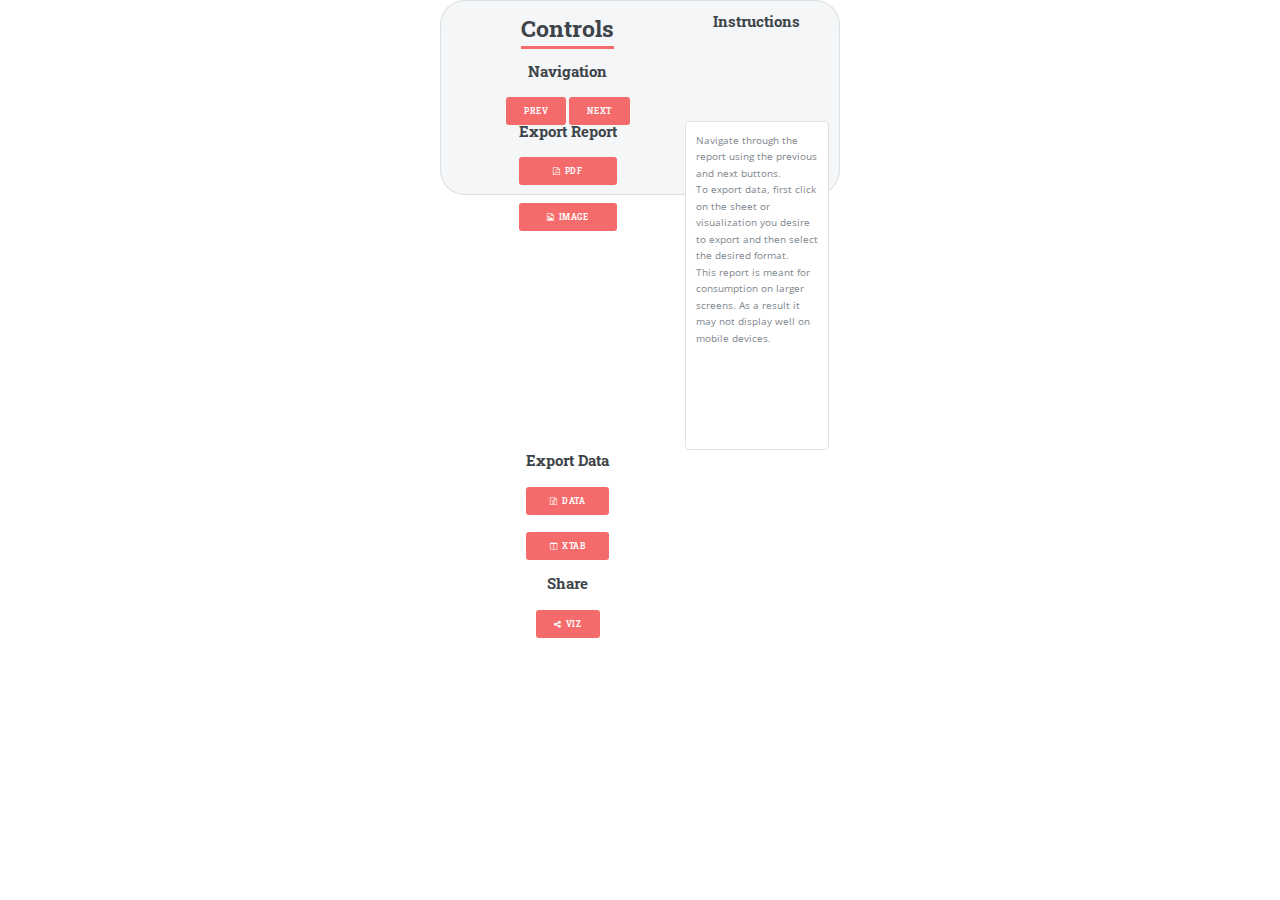
<file: controls.html>
<!DOCTYPE HTML>
<!--
	Editorial by HTML5 UP
	html5up.net | @ajlkn
	Free for personal and commercial use under the CCA 3.0 license (html5up.net/license)
-->
<html>
	<head>
		<title>Datanous</title>
		<meta charset="utf-8" />
		<meta name="viewport" content="width=device-width, initial-scale=1, user-scalable=no" />
		<link rel="stylesheet" href="assets/css/main.css" />
      <link rel="shortcut icon" href="images\pugileFavicon16x16.jpg" type="image/x-icon" />
	</head>

	<body class="is-preload">

		<!-- Wrapper -->
			<div id="wrapper">

				<!-- Main -->
					<div id="main">
						<div class="inner">

							<!-- Cockpit -->
							<nav id="cockpitTop">
								<section class="buttons">
									<article>
										<header class="underline">
											<h2>Controls</h2>
										</header>
										<h4>Navigation</h4>
        								<button class="button primary small" onclick="javascript:launchViz(-1);">Prev</button>
        								<button class="button primary small" onclick="javascript:launchViz(1);">Next</button>
        							</article>

        							<article>
    									<h4>Export Report</h4>
        								<ul class="actions stacked">
		        							<li><button id="cockpitbuttons" class="button primary small fit icon fa-file-pdf-o" onclick="exportToPDF();">PDF</button></li>
		        							<li><button id="cockpitbuttons" class="button primary small fit icon fa-file-image-o" onclick="exportToImage();">Image</button></li>        
		        						</ul>
    								</article>

        							<article>
    									<h4>Export Data</h4>
		        						<ul class="actions stacked">
		        							<li><button id="cockpitbuttons" class="button primary small fit icon fa-file-excel-o" onclick="exportData();">Data</button></li>
		        							<li><button id="cockpitbuttons" class="button primary small fit icon fa-columns" onclick="exportCrossTab();">XTab</button></li>
		        						</ul>
    								</article>

    								<article>
    									<h4>Share</h4>
		        						<ul class="actions stacked">
		        							<li><button id="cockpitbuttons" class="button primary small fit icon fa-share-alt" onclick="shareViz();">Viz</button></li>
		        						</ul>
    								</article>									
								</section>

								<section class="info">
									<h4>Instructions</h4>
									<div class="instructionsHorizontal">
										<p>Navigate through the report using the previous and next buttons.
										<br>To export data, first click on the sheet or visualization you desire to export and then select the desired format.
	                                    <br>This report is meant for consumption on larger screens. As a result it may not display well on mobile devices.</p>
	                                </div>		
								</section>
        					</nav>									
						</div>
					</div>
			</div>

		<!-- Scripts -->
			<script src="assets/js/jquery.min.js"></script>
			<script src="assets/js/browser.min.js"></script>
			<script src="assets/js/breakpoints.min.js"></script>
			<script src="assets/js/util.js"></script>
			<script src="assets/js/main.js"></script>

	</body>
</html>
</file>
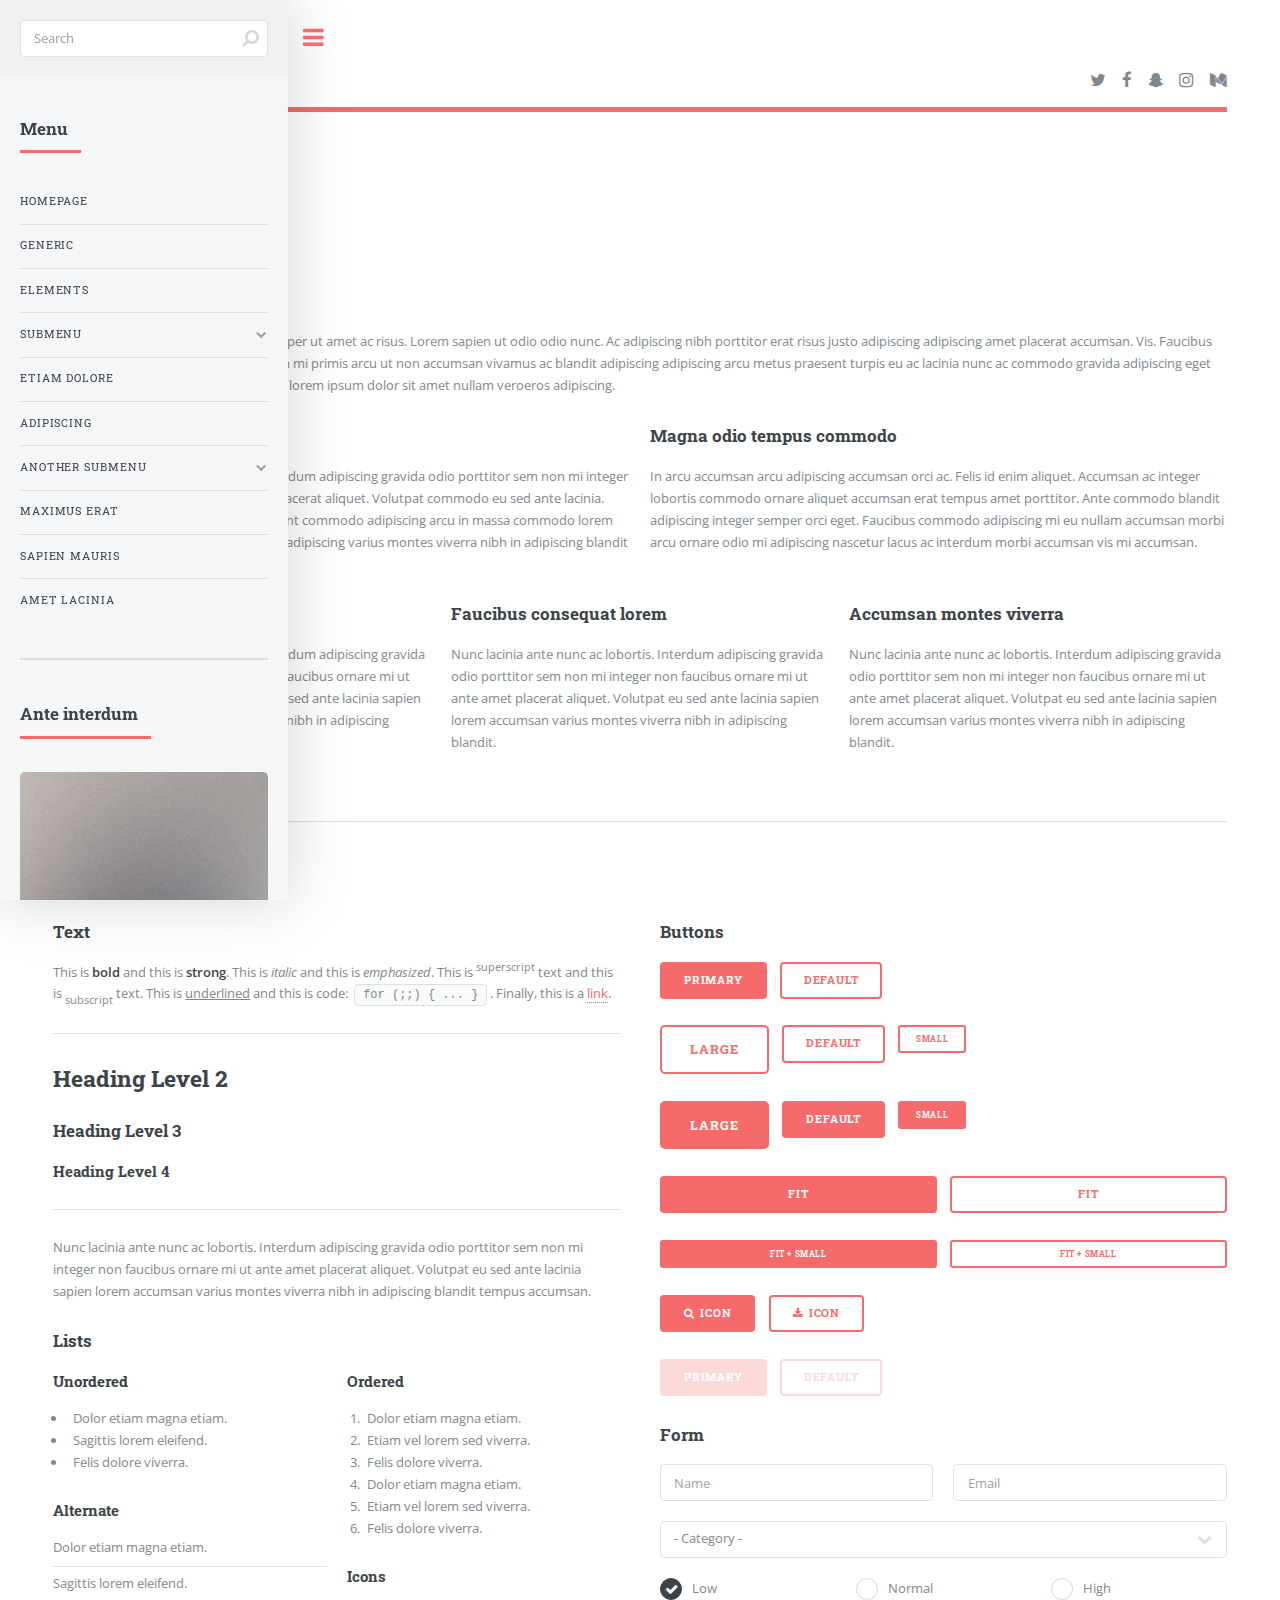
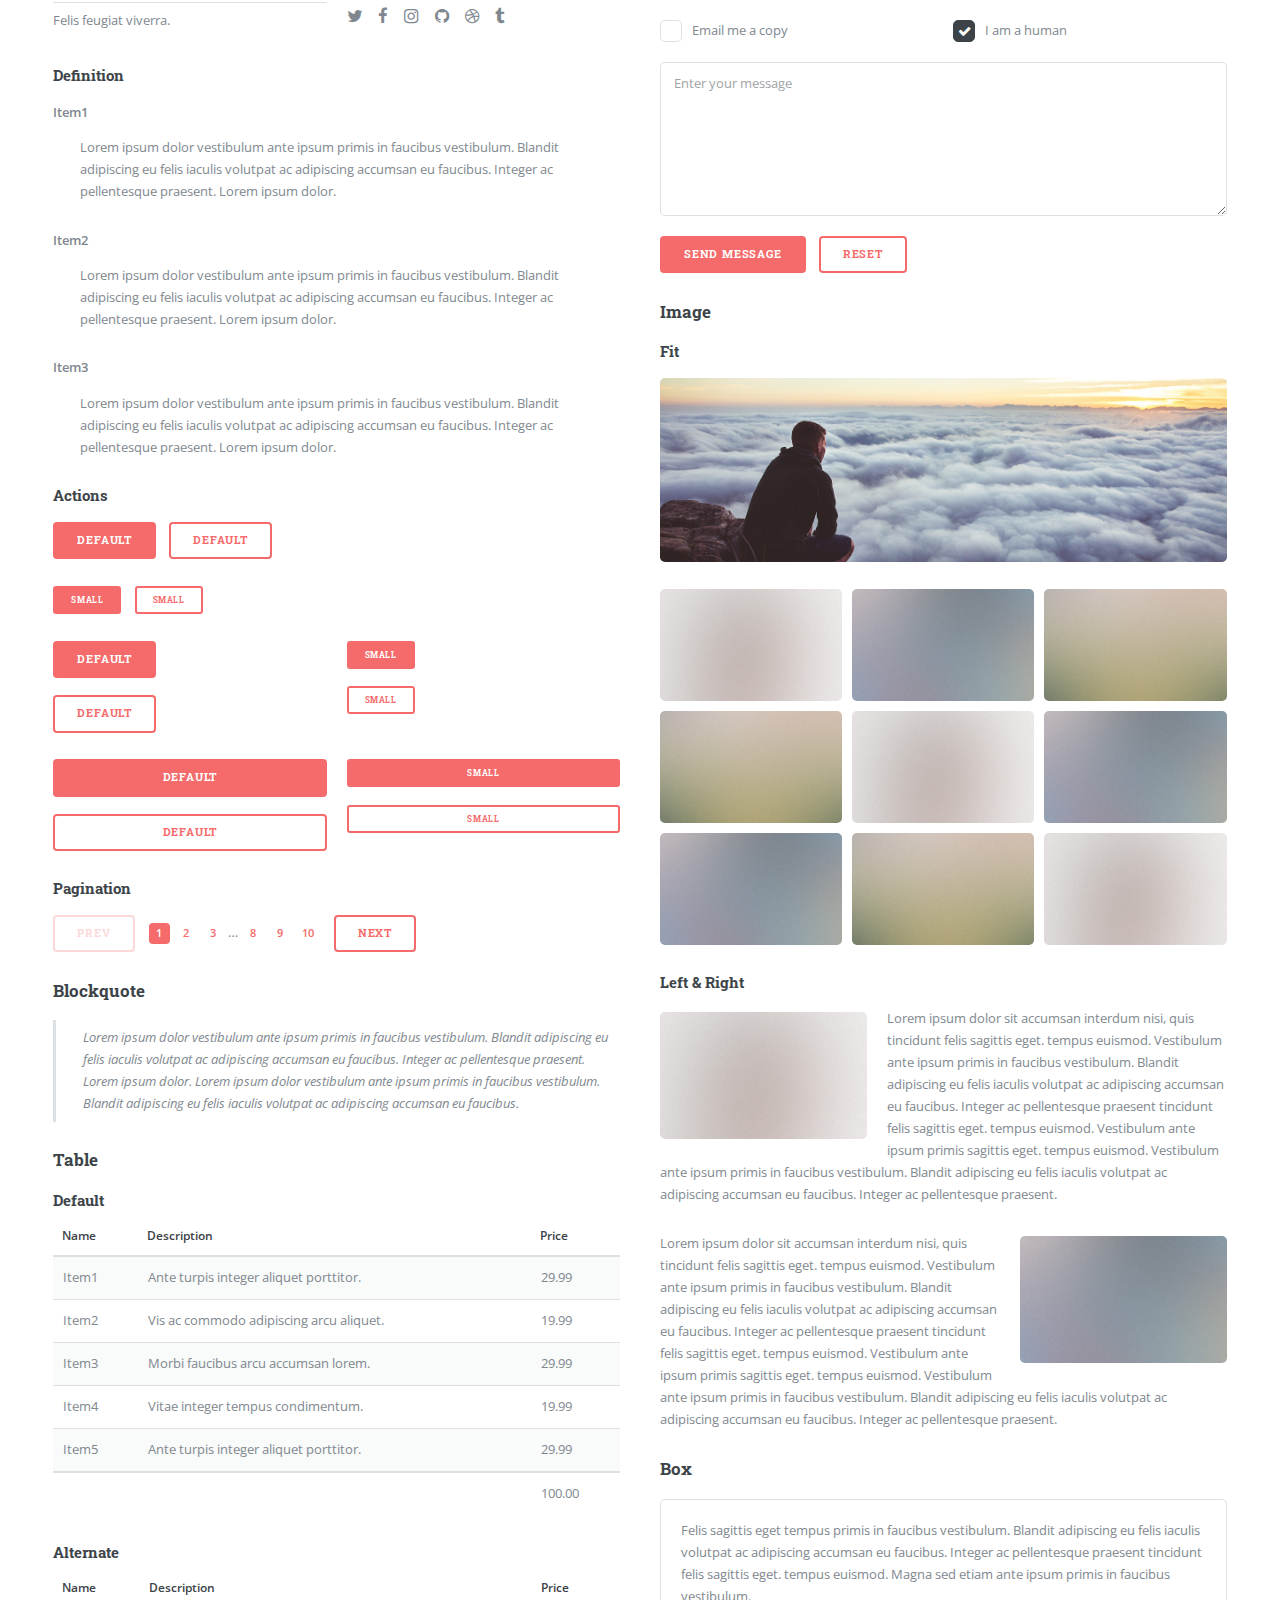
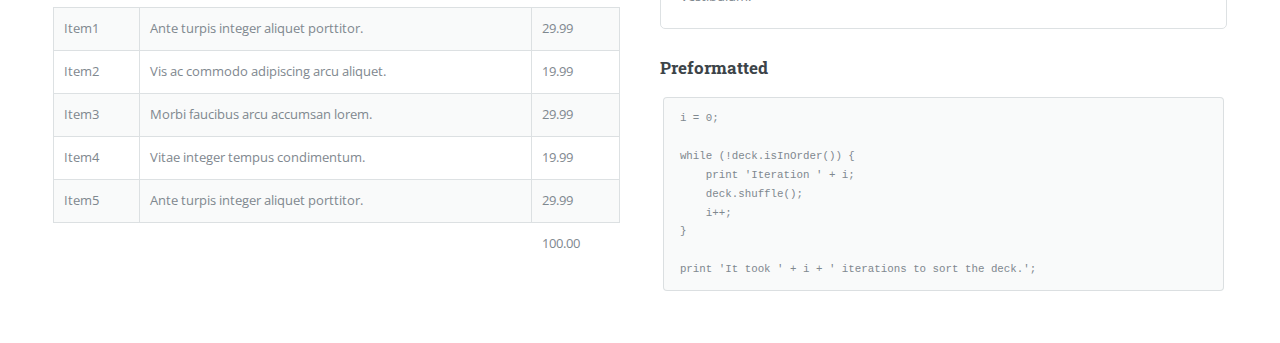
<file: elements.html>
<!DOCTYPE HTML>
<!--
	Editorial by HTML5 UP
	html5up.net | @ajlkn
	Free for personal and commercial use under the CCA 3.0 license (html5up.net/license)
-->
<html>
	<head>
		<title>Elements - Editorial by HTML5 UP</title>
		<meta charset="utf-8" />
		<meta name="viewport" content="width=device-width, initial-scale=1, user-scalable=no" />
		<link rel="stylesheet" href="assets/css/main.css" />
	</head>
	<body class="is-preload">

		<!-- Wrapper -->
			<div id="wrapper">

				<!-- Main -->
					<div id="main">
						<div class="inner">

							<!-- Header -->
								<header id="header">
									<a href="index.html" class="logo"><strong>Editorial</strong> by HTML5 UP</a>
									<ul class="icons">
										<li><a href="#" class="icon fa-twitter"><span class="label">Twitter</span></a></li>
										<li><a href="#" class="icon fa-facebook"><span class="label">Facebook</span></a></li>
										<li><a href="#" class="icon fa-snapchat-ghost"><span class="label">Snapchat</span></a></li>
										<li><a href="#" class="icon fa-instagram"><span class="label">Instagram</span></a></li>
										<li><a href="#" class="icon fa-medium"><span class="label">Medium</span></a></li>
									</ul>
								</header>

							<!-- Content -->
								<section>
									<header class="main">
										<h1>Elements</h1>
									</header>

									<!-- Content -->
										<h2 id="content">Sample Content</h2>
										<p>Praesent ac adipiscing ullamcorper semper ut amet ac risus. Lorem sapien ut odio odio nunc. Ac adipiscing nibh porttitor erat risus justo adipiscing adipiscing amet placerat accumsan. Vis. Faucibus odio magna tempus adipiscing a non. In mi primis arcu ut non accumsan vivamus ac blandit adipiscing adipiscing arcu metus praesent turpis eu ac lacinia nunc ac commodo gravida adipiscing eget accumsan ac nunc adipiscing adipiscing lorem ipsum dolor sit amet nullam veroeros adipiscing.</p>
										<div class="row">
											<div class="col-6 col-12-small">
												<h3>Sem turpis amet semper</h3>
												<p>Nunc lacinia ante nunc ac lobortis. Interdum adipiscing gravida odio porttitor sem non mi integer non faucibus ornare mi ut ante amet placerat aliquet. Volutpat commodo eu sed ante lacinia. Sapien a lorem in integer ornare praesent commodo adipiscing arcu in massa commodo lorem accumsan at odio massa ac ac. Semper adipiscing varius montes viverra nibh in adipiscing blandit tempus accumsan.</p>
											</div>
											<div class="col-6 col-12-small">
												<h3>Magna odio tempus commodo</h3>
												<p>In arcu accumsan arcu adipiscing accumsan orci ac. Felis id enim aliquet. Accumsan ac integer lobortis commodo ornare aliquet accumsan erat tempus amet porttitor. Ante commodo blandit adipiscing integer semper orci eget. Faucibus commodo adipiscing mi eu nullam accumsan morbi arcu ornare odio mi adipiscing nascetur lacus ac interdum morbi accumsan vis mi accumsan.</p>
											</div>
											<!-- Break -->
											<div class="col-4 col-12-medium">
												<h3>Interdum sapien gravida</h3>
												<p>Nunc lacinia ante nunc ac lobortis. Interdum adipiscing gravida odio porttitor sem non mi integer non faucibus ornare mi ut ante amet placerat aliquet. Volutpat eu sed ante lacinia sapien lorem accumsan varius montes viverra nibh in adipiscing blandit.</p>
											</div>
											<div class="col-4 col-12-medium">
												<h3>Faucibus consequat lorem</h3>
												<p>Nunc lacinia ante nunc ac lobortis. Interdum adipiscing gravida odio porttitor sem non mi integer non faucibus ornare mi ut ante amet placerat aliquet. Volutpat eu sed ante lacinia sapien lorem accumsan varius montes viverra nibh in adipiscing blandit.</p>
											</div>
											<div class="col-4 col-12-medium">
												<h3>Accumsan montes viverra</h3>
												<p>Nunc lacinia ante nunc ac lobortis. Interdum adipiscing gravida odio porttitor sem non mi integer non faucibus ornare mi ut ante amet placerat aliquet. Volutpat eu sed ante lacinia sapien lorem accumsan varius montes viverra nibh in adipiscing blandit.</p>
											</div>
										</div>

									<hr class="major" />

									<!-- Elements -->
										<h2 id="elements">Elements</h2>
										<div class="row gtr-200">
											<div class="col-6 col-12-medium">

												<!-- Text stuff -->
													<h3>Text</h3>
													<p>This is <b>bold</b> and this is <strong>strong</strong>. This is <i>italic</i> and this is <em>emphasized</em>.
													This is <sup>superscript</sup> text and this is <sub>subscript</sub> text.
													This is <u>underlined</u> and this is code: <code>for (;;) { ... }</code>.
													Finally, this is a <a href="#">link</a>.</p>
													<hr />
													<h2>Heading Level 2</h2>
													<h3>Heading Level 3</h3>
													<h4>Heading Level 4</h4>
													<hr />
													<p>Nunc lacinia ante nunc ac lobortis. Interdum adipiscing gravida odio porttitor sem non mi integer non faucibus ornare mi ut ante amet placerat aliquet. Volutpat eu sed ante lacinia sapien lorem accumsan varius montes viverra nibh in adipiscing blandit tempus accumsan.</p>

												<!-- Lists -->
													<h3>Lists</h3>
													<div class="row">
														<div class="col-6 col-12-small">

															<h4>Unordered</h4>
															<ul>
																<li>Dolor etiam magna etiam.</li>
																<li>Sagittis lorem eleifend.</li>
																<li>Felis dolore viverra.</li>
															</ul>

															<h4>Alternate</h4>
															<ul class="alt">
																<li>Dolor etiam magna etiam.</li>
																<li>Sagittis lorem eleifend.</li>
																<li>Felis feugiat viverra.</li>
															</ul>

														</div>
														<div class="col-6 col-12-small">

															<h4>Ordered</h4>
															<ol>
																<li>Dolor etiam magna etiam.</li>
																<li>Etiam vel lorem sed viverra.</li>
																<li>Felis dolore viverra.</li>
																<li>Dolor etiam magna etiam.</li>
																<li>Etiam vel lorem sed viverra.</li>
																<li>Felis dolore viverra.</li>
															</ol>

															<h4>Icons</h4>
															<ul class="icons">
																<li><a href="#" class="icon fa-twitter"><span class="label">Twitter</span></a></li>
																<li><a href="#" class="icon fa-facebook"><span class="label">Facebook</span></a></li>
																<li><a href="#" class="icon fa-instagram"><span class="label">Instagram</span></a></li>
																<li><a href="#" class="icon fa-github"><span class="label">Github</span></a></li>
																<li><a href="#" class="icon fa-dribbble"><span class="label">Dribbble</span></a></li>
																<li><a href="#" class="icon fa-tumblr"><span class="label">Tumblr</span></a></li>
															</ul>

														</div>
													</div>
													<h4>Definition</h4>
													<dl>
														<dt>Item1</dt>
														<dd>
															<p>Lorem ipsum dolor vestibulum ante ipsum primis in faucibus vestibulum. Blandit adipiscing eu felis iaculis volutpat ac adipiscing accumsan eu faucibus. Integer ac pellentesque praesent. Lorem ipsum dolor.</p>
														</dd>
														<dt>Item2</dt>
														<dd>
															<p>Lorem ipsum dolor vestibulum ante ipsum primis in faucibus vestibulum. Blandit adipiscing eu felis iaculis volutpat ac adipiscing accumsan eu faucibus. Integer ac pellentesque praesent. Lorem ipsum dolor.</p>
														</dd>
														<dt>Item3</dt>
														<dd>
															<p>Lorem ipsum dolor vestibulum ante ipsum primis in faucibus vestibulum. Blandit adipiscing eu felis iaculis volutpat ac adipiscing accumsan eu faucibus. Integer ac pellentesque praesent. Lorem ipsum dolor.</p>
														</dd>
													</dl>

													<h4>Actions</h4>
													<ul class="actions">
														<li><a href="#" class="button primary">Default</a></li>
														<li><a href="#" class="button">Default</a></li>
													</ul>
													<ul class="actions small">
														<li><a href="#" class="button primary small">Small</a></li>
														<li><a href="#" class="button small">Small</a></li>
													</ul>
													<div class="row">
														<div class="col-6 col-12-small">
															<ul class="actions stacked">
																<li><a href="#" class="button primary">Default</a></li>
																<li><a href="#" class="button">Default</a></li>
															</ul>
														</div>
														<div class="col-6 col-12-small">
															<ul class="actions stacked">
																<li><a href="#" class="button primary small">Small</a></li>
																<li><a href="#" class="button small">Small</a></li>
															</ul>
														</div>
														<div class="col-6 col-12-small">
															<ul class="actions stacked">
																<li><a href="#" class="button primary fit">Default</a></li>
																<li><a href="#" class="button fit">Default</a></li>
															</ul>
														</div>
														<div class="col-6 col-12-small">
															<ul class="actions stacked">
																<li><a href="#" class="button primary small fit">Small</a></li>
																<li><a href="#" class="button small fit">Small</a></li>
															</ul>
														</div>
													</div>

													<h4>Pagination</h4>
													<ul class="pagination">
														<li><span class="button disabled">Prev</span></li>
														<li><a href="#" class="page active">1</a></li>
														<li><a href="#" class="page">2</a></li>
														<li><a href="#" class="page">3</a></li>
														<li><span>&hellip;</span></li>
														<li><a href="#" class="page">8</a></li>
														<li><a href="#" class="page">9</a></li>
														<li><a href="#" class="page">10</a></li>
														<li><a href="#" class="button">Next</a></li>
													</ul>

												<!-- Blockquote -->
													<h3>Blockquote</h3>
													<blockquote>Lorem ipsum dolor vestibulum ante ipsum primis in faucibus vestibulum. Blandit adipiscing eu felis iaculis volutpat ac adipiscing accumsan eu faucibus. Integer ac pellentesque praesent. Lorem ipsum dolor. Lorem ipsum dolor vestibulum ante ipsum primis in faucibus vestibulum. Blandit adipiscing eu felis iaculis volutpat ac adipiscing accumsan eu faucibus.</blockquote>

												<!-- Table -->
													<h3>Table</h3>

													<h4>Default</h4>
													<div class="table-wrapper">
														<table>
															<thead>
																<tr>
																	<th>Name</th>
																	<th>Description</th>
																	<th>Price</th>
																</tr>
															</thead>
															<tbody>
																<tr>
																	<td>Item1</td>
																	<td>Ante turpis integer aliquet porttitor.</td>
																	<td>29.99</td>
																</tr>
																<tr>
																	<td>Item2</td>
																	<td>Vis ac commodo adipiscing arcu aliquet.</td>
																	<td>19.99</td>
																</tr>
																<tr>
																	<td>Item3</td>
																	<td> Morbi faucibus arcu accumsan lorem.</td>
																	<td>29.99</td>
																</tr>
																<tr>
																	<td>Item4</td>
																	<td>Vitae integer tempus condimentum.</td>
																	<td>19.99</td>
																</tr>
																<tr>
																	<td>Item5</td>
																	<td>Ante turpis integer aliquet porttitor.</td>
																	<td>29.99</td>
																</tr>
															</tbody>
															<tfoot>
																<tr>
																	<td colspan="2"></td>
																	<td>100.00</td>
																</tr>
															</tfoot>
														</table>
													</div>

													<h4>Alternate</h4>
													<div class="table-wrapper">
														<table class="alt">
															<thead>
																<tr>
																	<th>Name</th>
																	<th>Description</th>
																	<th>Price</th>
																</tr>
															</thead>
															<tbody>
																<tr>
																	<td>Item1</td>
																	<td>Ante turpis integer aliquet porttitor.</td>
																	<td>29.99</td>
																</tr>
																<tr>
																	<td>Item2</td>
																	<td>Vis ac commodo adipiscing arcu aliquet.</td>
																	<td>19.99</td>
																</tr>
																<tr>
																	<td>Item3</td>
																	<td> Morbi faucibus arcu accumsan lorem.</td>
																	<td>29.99</td>
																</tr>
																<tr>
																	<td>Item4</td>
																	<td>Vitae integer tempus condimentum.</td>
																	<td>19.99</td>
																</tr>
																<tr>
																	<td>Item5</td>
																	<td>Ante turpis integer aliquet porttitor.</td>
																	<td>29.99</td>
																</tr>
															</tbody>
															<tfoot>
																<tr>
																	<td colspan="2"></td>
																	<td>100.00</td>
																</tr>
															</tfoot>
														</table>
													</div>

											</div>
											<div class="col-6 col-12-medium">

												<!-- Buttons -->
													<h3>Buttons</h3>
													<ul class="actions">
														<li><a href="#" class="button primary">Primary</a></li>
														<li><a href="#" class="button">Default</a></li>
													</ul>
													<ul class="actions">
														<li><a href="#" class="button large">Large</a></li>
														<li><a href="#" class="button">Default</a></li>
														<li><a href="#" class="button small">Small</a></li>
													</ul>
													<ul class="actions">
														<li><a href="#" class="button primary large">Large</a></li>
														<li><a href="#" class="button primary">Default</a></li>
														<li><a href="#" class="button primary small">Small</a></li>
													</ul>
													<ul class="actions fit">
														<li><a href="#" class="button primary fit">Fit</a></li>
														<li><a href="#" class="button fit">Fit</a></li>
													</ul>
													<ul class="actions fit small">
														<li><a href="#" class="button primary fit small">Fit + Small</a></li>
														<li><a href="#" class="button fit small">Fit + Small</a></li>
													</ul>
													<ul class="actions">
														<li><a href="#" class="button primary icon fa-search">Icon</a></li>
														<li><a href="#" class="button icon fa-download">Icon</a></li>
													</ul>
													<ul class="actions">
														<li><span class="button primary disabled">Primary</span></li>
														<li><span class="button disabled">Default</span></li>
													</ul>

												<!-- Form -->
													<h3>Form</h3>

													<form method="post" action="#">
														<div class="row gtr-uniform">
															<div class="col-6 col-12-xsmall">
																<input type="text" name="demo-name" id="demo-name" value="" placeholder="Name" />
															</div>
															<div class="col-6 col-12-xsmall">
																<input type="email" name="demo-email" id="demo-email" value="" placeholder="Email" />
															</div>
															<!-- Break -->
															<div class="col-12">
																<select name="demo-category" id="demo-category">
																	<option value="">- Category -</option>
																	<option value="1">Manufacturing</option>
																	<option value="1">Shipping</option>
																	<option value="1">Administration</option>
																	<option value="1">Human Resources</option>
																</select>
															</div>
															<!-- Break -->
															<div class="col-4 col-12-small">
																<input type="radio" id="demo-priority-low" name="demo-priority" checked>
																<label for="demo-priority-low">Low</label>
															</div>
															<div class="col-4 col-12-small">
																<input type="radio" id="demo-priority-normal" name="demo-priority">
																<label for="demo-priority-normal">Normal</label>
															</div>
															<div class="col-4 col-12-small">
																<input type="radio" id="demo-priority-high" name="demo-priority">
																<label for="demo-priority-high">High</label>
															</div>
															<!-- Break -->
															<div class="col-6 col-12-small">
																<input type="checkbox" id="demo-copy" name="demo-copy">
																<label for="demo-copy">Email me a copy</label>
															</div>
															<div class="col-6 col-12-small">
																<input type="checkbox" id="demo-human" name="demo-human" checked>
																<label for="demo-human">I am a human</label>
															</div>
															<!-- Break -->
															<div class="col-12">
																<textarea name="demo-message" id="demo-message" placeholder="Enter your message" rows="6"></textarea>
															</div>
															<!-- Break -->
															<div class="col-12">
																<ul class="actions">
																	<li><input type="submit" value="Send Message" class="primary" /></li>
																	<li><input type="reset" value="Reset" /></li>
																</ul>
															</div>
														</div>
													</form>

												<!-- Image -->
													<h3>Image</h3>

													<h4>Fit</h4>
													<span class="image fit"><img src="images/pic11.jpg" alt="" /></span>
													<div class="box alt">
														<div class="row gtr-50 gtr-uniform">
															<div class="col-4"><span class="image fit"><img src="images/pic01.jpg" alt="" /></span></div>
															<div class="col-4"><span class="image fit"><img src="images/pic02.jpg" alt="" /></span></div>
															<div class="col-4"><span class="image fit"><img src="images/pic03.jpg" alt="" /></span></div>
															<!-- Break -->
															<div class="col-4"><span class="image fit"><img src="images/pic03.jpg" alt="" /></span></div>
															<div class="col-4"><span class="image fit"><img src="images/pic01.jpg" alt="" /></span></div>
															<div class="col-4"><span class="image fit"><img src="images/pic02.jpg" alt="" /></span></div>
															<!-- Break -->
															<div class="col-4"><span class="image fit"><img src="images/pic02.jpg" alt="" /></span></div>
															<div class="col-4"><span class="image fit"><img src="images/pic03.jpg" alt="" /></span></div>
															<div class="col-4"><span class="image fit"><img src="images/pic01.jpg" alt="" /></span></div>
														</div>
													</div>

													<h4>Left &amp; Right</h4>
													<p><span class="image left"><img src="images/pic01.jpg" alt="" /></span>Lorem ipsum dolor sit accumsan interdum nisi, quis tincidunt felis sagittis eget. tempus euismod. Vestibulum ante ipsum primis in faucibus vestibulum. Blandit adipiscing eu felis iaculis volutpat ac adipiscing accumsan eu faucibus. Integer ac pellentesque praesent tincidunt felis sagittis eget. tempus euismod. Vestibulum ante ipsum primis sagittis eget. tempus euismod. Vestibulum ante ipsum primis in faucibus vestibulum. Blandit adipiscing eu felis iaculis volutpat ac adipiscing accumsan eu faucibus. Integer ac pellentesque praesent.</p>
													<p><span class="image right"><img src="images/pic02.jpg" alt="" /></span>Lorem ipsum dolor sit accumsan interdum nisi, quis tincidunt felis sagittis eget. tempus euismod. Vestibulum ante ipsum primis in faucibus vestibulum. Blandit adipiscing eu felis iaculis volutpat ac adipiscing accumsan eu faucibus. Integer ac pellentesque praesent tincidunt felis sagittis eget. tempus euismod. Vestibulum ante ipsum primis sagittis eget. tempus euismod. Vestibulum ante ipsum primis in faucibus vestibulum. Blandit adipiscing eu felis iaculis volutpat ac adipiscing accumsan eu faucibus. Integer ac pellentesque praesent.</p>

												<!-- Box -->
													<h3>Box</h3>
													<div class="box">
														<p>Felis sagittis eget tempus primis in faucibus vestibulum. Blandit adipiscing eu felis iaculis volutpat ac adipiscing accumsan eu faucibus. Integer ac pellentesque praesent tincidunt felis sagittis eget. tempus euismod. Magna sed etiam ante ipsum primis in faucibus vestibulum.</p>
													</div>

												<!-- Preformatted Code -->
													<h3>Preformatted</h3>
													<pre><code>i = 0;

while (!deck.isInOrder()) {
    print 'Iteration ' + i;
    deck.shuffle();
    i++;
}

print 'It took ' + i + ' iterations to sort the deck.';
</code></pre>

											</div>
										</div>

								</section>

						</div>
					</div>

				<!-- Sidebar -->
					<div id="sidebar">
						<div class="inner">

							<!-- Search -->
								<section id="search" class="alt">
									<form method="post" action="#">
										<input type="text" name="query" id="query" placeholder="Search" />
									</form>
								</section>

							<!-- Menu -->
								<nav id="menu">
									<header class="major">
										<h2>Menu</h2>
									</header>
									<ul>
										<li><a href="index.html">Homepage</a></li>
										<li><a href="generic.html">Generic</a></li>
										<li><a href="elements.html">Elements</a></li>
										<li>
											<span class="opener">Submenu</span>
											<ul>
												<li><a href="#">Lorem Dolor</a></li>
												<li><a href="#">Ipsum Adipiscing</a></li>
												<li><a href="#">Tempus Magna</a></li>
												<li><a href="#">Feugiat Veroeros</a></li>
											</ul>
										</li>
										<li><a href="#">Etiam Dolore</a></li>
										<li><a href="#">Adipiscing</a></li>
										<li>
											<span class="opener">Another Submenu</span>
											<ul>
												<li><a href="#">Lorem Dolor</a></li>
												<li><a href="#">Ipsum Adipiscing</a></li>
												<li><a href="#">Tempus Magna</a></li>
												<li><a href="#">Feugiat Veroeros</a></li>
											</ul>
										</li>
										<li><a href="#">Maximus Erat</a></li>
										<li><a href="#">Sapien Mauris</a></li>
										<li><a href="#">Amet Lacinia</a></li>
									</ul>
								</nav>

							<!-- Section -->
								<section>
									<header class="major">
										<h2>Ante interdum</h2>
									</header>
									<div class="mini-posts">
										<article>
											<a href="#" class="image"><img src="images/pic07.jpg" alt="" /></a>
											<p>Aenean ornare velit lacus, ac varius enim lorem ullamcorper dolore aliquam.</p>
										</article>
										<article>
											<a href="#" class="image"><img src="images/pic08.jpg" alt="" /></a>
											<p>Aenean ornare velit lacus, ac varius enim lorem ullamcorper dolore aliquam.</p>
										</article>
										<article>
											<a href="#" class="image"><img src="images/pic09.jpg" alt="" /></a>
											<p>Aenean ornare velit lacus, ac varius enim lorem ullamcorper dolore aliquam.</p>
										</article>
									</div>
									<ul class="actions">
										<li><a href="#" class="button">More</a></li>
									</ul>
								</section>

							<!-- Section -->
								<section>
									<header class="major">
										<h2>Get in touch</h2>
									</header>
									<p>Sed varius enim lorem ullamcorper dolore aliquam aenean ornare velit lacus, ac varius enim lorem ullamcorper dolore. Proin sed aliquam facilisis ante interdum. Sed nulla amet lorem feugiat tempus aliquam.</p>
									<ul class="contact">
										<li class="fa-envelope-o"><a href="#">information@untitled.tld</a></li>
										<li class="fa-phone">(000) 000-0000</li>
										<li class="fa-home">1234 Somewhere Road #8254<br />
										Nashville, TN 00000-0000</li>
									</ul>
								</section>

							<!-- Footer -->
								<footer id="footer">
									<p class="copyright">&copy; Untitled. All rights reserved. Demo Images: <a href="https://unsplash.com">Unsplash</a>. Design: <a href="https://html5up.net">HTML5 UP</a>.</p>
								</footer>

						</div>
					</div>

			</div>

		<!-- Scripts -->
			<script src="assets/js/jquery.min.js"></script>
			<script src="assets/js/browser.min.js"></script>
			<script src="assets/js/breakpoints.min.js"></script>
			<script src="assets/js/util.js"></script>
			<script src="assets/js/main.js"></script>

	</body>
</html>
</file>
<file: assets/css/main.css>
@import url(font-awesome.min.css);
@import url("https://fonts.googleapis.com/css?family=Open+Sans:400,600,400italic,600italic|Roboto+Slab:400,700");

/*
	Editorial by HTML5 UP
	html5up.net | @ajlkn
	Free for personal and commercial use under the CCA 3.0 license (html5up.net/license)
*/

html, body, div, span, applet, object,
iframe, h1, h2, h3, h4, h5, h6, p, blockquote,
pre, a, abbr, acronym, address, big, cite,
code, del, dfn, em, img, ins, kbd, q, s, samp,
small, strike, strong, sub, sup, tt, var, b,
u, i, center, dl, dt, dd, ol, ul, li, fieldset,
form, label, legend, table, caption, tbody,
tfoot, thead, tr, th, td, article, aside,
canvas, details, embed, figure, figcaption,
footer, header, hgroup, menu, nav, output, ruby,
section, summary, time, mark, audio, video {
	margin: 0;
	padding: 0;
	border: 0;
	font-size: 100%;
	font: inherit;
	vertical-align: baseline;}

article, aside, details, figcaption, figure,
footer, header, hgroup, menu, nav, section {
	display: block;}

body {
	line-height: 1;
}

ol, ul {
	list-style: none;
}

blockquote, q {
	quotes: none;
}

	blockquote:before, blockquote:after, q:before, q:after {
		content: '';
		content: none;
	}

table {
	border-collapse: collapse;
	border-spacing: 0;
}

body {
	-webkit-text-size-adjust: none;
}

mark {
	background-color: transparent;
	color: inherit;
}

input::-moz-focus-inner {
	border: 0;
	padding: 0;
}

input, select, textarea {
	-moz-appearance: none;
	-webkit-appearance: none;
	-ms-appearance: none;
	appearance: none;
}

/* ~~~~~~~~~~~~~~~~~   Tableau Visualization Styles   ~~~~~~~~~~~~~~~~~ */

/* ~~~ Sections ~~~ */

#vizFrame {
	margin: auto;
}

#displayCenterAlign {
	margin: auto;
  	padding: 10px;
  	text-align: center;
  	box-sizing: border-box; /* limit div size so that padding does not increase size */
  	overflow: auto;
}

/* ~~~ Vizzes ~~~ */

#vizContainer iframe {
	margin: auto;
}

#vizContainerGallery {
  	min-height: 700px;
  	margin-top: 10px;
  	margin-bottom: 40px;
}

#vizContainerGallery iframe {
	margin: auto;
}

/* ~~~ Controls ~~~ */

#cockpitRight {
	margin: auto;
	text-align: center;
	align-items: center;
	max-width: 205px;
	border-style: solid;
	border-width: 1px;
	border-color: rgba(210, 215, 217, 0.75);
	border-radius: 25px;
	padding-top: 5px;
	background-color: #f5f6f7;
	float: right;
}

#cockpitTop {
	border-style: solid;
	border-width: 1px;
	border-color: rgba(210, 215, 217, 0.75);
	border-radius: 25px;
	background-color: #f5f6f7;
	max-width: 400px;
	max-height: 195px;
	margin: auto;
	display: grid;
	grid-template-columns: 61.81% 38.19%;
	padding-top: 10px;
	padding-left: 10px;
	padding-right: 10px;
}

#cockpitTop section {
	display: grid;
	grid-template-rows: 25% 75%;
	text-align: center;
}

#cockpitTop article.exportButtons{
	display: grid;
	grid-template-columns: 50% 50%;
	grid-column-gap: 10px;
}

#cockpitTop article.shareButtons{
	display: grid;
	grid-template-columns: 1fr;
	grid-column-gap: 10px;
}

#cockpitTop section article {
	margin-right: auto;
	margin-left: auto;
	text-align: center;
}

#cockpitTop section article ul {
	text-align: center;
	margin: 0 0 1em 0;
}

header.underline > :last-child {
	border-bottom: solid 3px #f56a6a;
	display: inline-block;
	margin: 0 0 0.5em 0;
}

#buttonBarVertical {
	margin: auto;
	width: 115px;
}

#buttonBarHorizontal {
	text-align: center;
	padding: 10px;
	margin: auto;
}

#basicNavigation { 
	padding-left: 15px; 
	padding-right: 15px;
	padding-bottom: 25px;
	margin: auto;
	text-align: center;
}

#navigation {
	margin: auto;
	text-align: center;
	padding-top: 20px;
	padding-bottom: 20px;
}

#navigationHorizontal {
	padding-left: 15px; 
	padding-right: 15px;
	padding-bottom: 15px;
	margin: auto;
	text-align: center;
	float: left;
}

#buttonsHorizontal {
	float: left;
	width: 100px;
	padding-left: 15px; 
	padding-right: 15px;
}

#cockpitbuttons {
	margin: auto;
}

	.instructionsVertical {
		border-radius: 0.375em;
		border: solid 1px rgba(210, 215, 217, 0.75);
		margin-bottom: 2em;
		margin-left: 10px;
		margin-right: 10px;
		padding: 1.5em;
		background-color: white;
		text-align: left;
		font-size: 10px;
	}

		.instructionsVertical > :last-child,
		.instructionsVertical > :last-child > :last-child,
		.instructionsVertical > :last-child > :last-child > :last-child {
			margin-bottom: 0;
		}

		.instructionsVertical.alt {
			border: 0;
			border-radius: 0;
			padding: 0;
		}

		.instructionsHorizontal {
			border-radius: 5px;
			border: solid 1px rgba(210, 215, 217, 0.75);
			padding: 1em;
			background-color: white;
			text-align: left;
			font-size: 10px;
		}

			.instructionsHorizontal > :last-child,
			.instructionsHorizontal > :last-child > :last-child,
			.instructionsHorizontal > :last-child > :last-child > :last-child {
				margin-bottom: 0;
			}

			.instructionsHorizontal.alt {
				border: 0;
				border-radius: 0;
				padding: 0;
			}

/* ~~~ Data Tables ~~~ */

.markTable-wrapper {
		-webkit-overflow-scrolling: touch;
		overflow-x: auto;
		max-height: 300px;
	}

#markHeaders {
}

#markValues {
}

/* Code Snippets */
code.prettyprint {
	font-size: 1em;
}

/* Other Ad-hoc CSS */


.clearfix:after {
	content: "";
  	clear: both;
  	display: table;
}

/* Basic */

	@-ms-viewport {
		width: device-width;
	}

	body {
		-ms-overflow-style: scrollbar;
	}

	@media screen and (max-width: 480px) {

		html, body {
			min-width: 320px;
		}

	}

	html {
		box-sizing: border-box;
	}

	*, *:before, *:after {
		box-sizing: inherit;
	}

	body {
		background: #ffffff;
	}

		body.is-preload *, body.is-preload *:before, body.is-preload *:after, body.is-resizing *, body.is-resizing *:before, body.is-resizing *:after {
			-moz-animation: none !important;
			-webkit-animation: none !important;
			-ms-animation: none !important;
			animation: none !important;
			-moz-transition: none !important;
			-webkit-transition: none !important;
			-ms-transition: none !important;
			transition: none !important;
		}

/* Type */

	body, input, select, textarea {
		color: #7f888f;
		font-family: "Open Sans", sans-serif;
		font-size: 13pt;
		font-weight: 400;
		line-height: 1.65;
	}

		@media screen and (max-width: 1680px) {

			body, input, select, textarea {
				font-size: 11pt;
			}

		}

		@media screen and (max-width: 1280px) {

			body, input, select, textarea {
				font-size: 10pt;
			}

		}

		@media screen and (max-width: 360px) {

			body, input, select, textarea {
				font-size: 9pt;
			}

		}

	a {
		-moz-transition: color 0.2s ease-in-out, border-bottom-color 0.2s ease-in-out;
		-webkit-transition: color 0.2s ease-in-out, border-bottom-color 0.2s ease-in-out;
		-ms-transition: color 0.2s ease-in-out, border-bottom-color 0.2s ease-in-out;
		transition: color 0.2s ease-in-out, border-bottom-color 0.2s ease-in-out;
		border-bottom: dotted 1px;
		color: #f56a6a;
		text-decoration: none;
	}

		a:hover {
			border-bottom-color: #f56a6a;
			color: #f56a6a !important;
		}

			a:hover strong {
				color: inherit;
			}

	strong, b {
		color: #3d4449;
		font-weight: 600;
	}

	em, i {
		font-style: italic;
	}

	p {
		margin: 0 0 2em 0;
	}

	h1, h2, h3, h4, h5, h6 {
		color: #3d4449;
		font-family: "Roboto Slab", serif;
		font-weight: 700;
		line-height: 1.5;
		margin: 0 0 1em 0;
	}

		h1 a, h2 a, h3 a, h4 a, h5 a, h6 a {
			color: inherit;
			text-decoration: none;
			border-bottom: 0;
		}

	h1 {
		font-size: 4em;
		margin: 0 0 0.5em 0;
		line-height: 1.3;
	}

	h2 {
		font-size: 1.75em;
	}

	h3 {
		font-size: 1.25em;
	}

	h4 {
		font-size: 1.1em;
	}

	h5 {
		font-size: 0.9em;
	}

	h6 {
		font-size: 0.7em;
	}

	@media screen and (max-width: 1680px) {

		h1 {
			font-size: 3.5em;
		}

	}

	@media screen and (max-width: 980px) {

		h1 {
			font-size: 3.25em;
		}

	}

	@media screen and (max-width: 736px) {

		h1 {
			font-size: 2em;
			line-height: 1.4;
		}

		h2 {
			font-size: 1.5em;
		}

	}

	sub {
		font-size: 0.8em;
		position: relative;
		top: 0.5em;
	}

	sup {
		font-size: 0.8em;
		position: relative;
		top: -0.5em;
	}

	blockquote {
		border-left: solid 3px rgba(210, 215, 217, 0.75);
		font-style: italic;
		margin: 0 0 2em 0;
		padding: 0.5em 0 0.5em 2em;
	}

	code {
		background: rgba(230, 235, 237, 0.25);
		border-radius: 0.375em;
		border: solid 1px rgba(210, 215, 217, 0.75);
		font-family: "Courier New", monospace;
		font-size: 0.9em;
		margin: 0 0.25em;
		padding: 0.25em 0.65em;
	}

	pre {
		-webkit-overflow-scrolling: touch;
		font-family: "Courier New", monospace;
		font-size: 0.9em;
		margin: 0 0 2em 0;
	}

		pre code {
			display: block;
			line-height: 1.75;
			padding: 1em 1.5em;
			overflow-x: auto;
		}

	hr {
		border: 0;
		border-bottom: solid 1px rgba(210, 215, 217, 0.75);
		margin: 2em 0;
	}

		hr.major {
			margin: 3em 0;
		}

	.align-left {
		text-align: left;
	}

	.align-center {
		text-align: center;
	}

	.align-right {
		text-align: right;
	}

/* Row */

	.row {
		display: flex;
		flex-wrap: wrap;
		box-sizing: border-box;
		align-items: stretch;
	}

		.row > * {
			box-sizing: border-box;
		}

		.row.gtr-uniform > * > :last-child {
			margin-bottom: 0;
		}

		.row.aln-left {
			justify-content: flex-start;
		}

		.row.aln-center {
			justify-content: center;
		}

		.row.aln-right {
			justify-content: flex-end;
		}

		.row.aln-top {
			align-items: flex-start;
		}

		.row.aln-middle {
			align-items: center;
		}

		.row.aln-bottom {
			align-items: flex-end;
		}

		.row > .imp {
			order: -1;
		}

		.row > .col-1 {
			width: 8.3333333333%;
		}

		.row > .off-1 {
			margin-left: 8.3333333333%;
		}

		.row > .col-2 {
			width: 16.6666666667%;
		}

		.row > .off-2 {
			margin-left: 16.6666666667%;
		}

		.row > .col-3 {
			width: 25%;
		}

		.row > .off-3 {
			margin-left: 25%;
		}

		.row > .col-4 {
			width: 33.3333333333%;
		}

		.row > .off-4 {
			margin-left: 33.3333333333%;
		}

		.row > .col-5 {
			width: 41.6666666667%;
		}

		.row > .off-5 {
			margin-left: 41.6666666667%;
		}

		.row > .col-6 {
			width: 50%;
		}

		.row > .off-6 {
			margin-left: 50%;
		}

		.row > .col-7 {
			width: 58.3333333333%;
		}

		.row > .off-7 {
			margin-left: 58.3333333333%;
		}

		.row > .col-8 {
			width: 66.6666666667%;
		}

		.row > .off-8 {
			margin-left: 66.6666666667%;
		}

		.row > .col-9 {
			width: 75%;
		}

		.row > .off-9 {
			margin-left: 75%;
		}

		.row > .col-10 {
			width: 83.3333333333%;
		}

		.row > .off-10 {
			margin-left: 83.3333333333%;
		}

		.row > .col-11 {
			width: 91.6666666667%;
		}

		.row > .off-11 {
			margin-left: 91.6666666667%;
		}

		.row > .col-12 {
			width: 100%;
		}

		.row > .off-12 {
			margin-left: 100%;
		}

		.row.gtr-0 {
			margin-top: 0;
			margin-left: 0em;
		}

			.row.gtr-0 > * {
				padding: 0 0 0 0em;
			}

			.row.gtr-0.gtr-uniform {
				margin-top: 0em;
			}

				.row.gtr-0.gtr-uniform > * {
					padding-top: 0em;
				}

		.row.gtr-25 {
			margin-top: 0;
			margin-left: -0.375em;
		}

			.row.gtr-25 > * {
				padding: 0 0 0 0.375em;
			}

			.row.gtr-25.gtr-uniform {
				margin-top: -0.375em;
			}

				.row.gtr-25.gtr-uniform > * {
					padding-top: 0.375em;
				}

		.row.gtr-50 {
			margin-top: 0;
			margin-left: -0.75em;
		}

			.row.gtr-50 > * {
				padding: 0 0 0 0.75em;
			}

			.row.gtr-50.gtr-uniform {
				margin-top: -0.75em;
			}

				.row.gtr-50.gtr-uniform > * {
					padding-top: 0.75em;
				}

		.row {
			margin-top: 0;
			margin-left: -1.5em;
		}

			.row > * {
				padding: 0 0 0 1.5em;
			}

			.row.gtr-uniform {
				margin-top: -1.5em;
			}

				.row.gtr-uniform > * {
					padding-top: 1.5em;
				}

		.row.gtr-150 {
			margin-top: 0;
			margin-left: -2.25em;
		}

			.row.gtr-150 > * {
				padding: 0 0 0 2.25em;
			}

			.row.gtr-150.gtr-uniform {
				margin-top: -2.25em;
			}

				.row.gtr-150.gtr-uniform > * {
					padding-top: 2.25em;
				}

		.row.gtr-200 {
			margin-top: 0;
			margin-left: -3em;
		}

			.row.gtr-200 > * {
				padding: 0 0 0 3em;
			}

			.row.gtr-200.gtr-uniform {
				margin-top: -3em;
			}

				.row.gtr-200.gtr-uniform > * {
					padding-top: 3em;
				}

		@media screen and (max-width: 1680px) {

			.row {
				display: flex;
				flex-wrap: wrap;
				box-sizing: border-box;
				align-items: stretch;
			}

				.row > * {
					box-sizing: border-box;
				}

				.row.gtr-uniform > * > :last-child {
					margin-bottom: 0;
				}

				.row.aln-left {
					justify-content: flex-start;
				}

				.row.aln-center {
					justify-content: center;
				}

				.row.aln-right {
					justify-content: flex-end;
				}

				.row.aln-top {
					align-items: flex-start;
				}

				.row.aln-middle {
					align-items: center;
				}

				.row.aln-bottom {
					align-items: flex-end;
				}

				.row > .imp-xlarge {
					order: -1;
				}

				.row > .col-1-xlarge {
					width: 8.3333333333%;
				}

				.row > .off-1-xlarge {
					margin-left: 8.3333333333%;
				}

				.row > .col-2-xlarge {
					width: 16.6666666667%;
				}

				.row > .off-2-xlarge {
					margin-left: 16.6666666667%;
				}

				.row > .col-3-xlarge {
					width: 25%;
				}

				.row > .off-3-xlarge {
					margin-left: 25%;
				}

				.row > .col-4-xlarge {
					width: 33.3333333333%;
				}

				.row > .off-4-xlarge {
					margin-left: 33.3333333333%;
				}

				.row > .col-5-xlarge {
					width: 41.6666666667%;
				}

				.row > .off-5-xlarge {
					margin-left: 41.6666666667%;
				}

				.row > .col-6-xlarge {
					width: 50%;
				}

				.row > .off-6-xlarge {
					margin-left: 50%;
				}

				.row > .col-7-xlarge {
					width: 58.3333333333%;
				}

				.row > .off-7-xlarge {
					margin-left: 58.3333333333%;
				}

				.row > .col-8-xlarge {
					width: 66.6666666667%;
				}

				.row > .off-8-xlarge {
					margin-left: 66.6666666667%;
				}

				.row > .col-9-xlarge {
					width: 75%;
				}

				.row > .off-9-xlarge {
					margin-left: 75%;
				}

				.row > .col-10-xlarge {
					width: 83.3333333333%;
				}

				.row > .off-10-xlarge {
					margin-left: 83.3333333333%;
				}

				.row > .col-11-xlarge {
					width: 91.6666666667%;
				}

				.row > .off-11-xlarge {
					margin-left: 91.6666666667%;
				}

				.row > .col-12-xlarge {
					width: 100%;
				}

				.row > .off-12-xlarge {
					margin-left: 100%;
				}

				.row.gtr-0 {
					margin-top: 0;
					margin-left: 0em;
				}

					.row.gtr-0 > * {
						padding: 0 0 0 0em;
					}

					.row.gtr-0.gtr-uniform {
						margin-top: 0em;
					}

						.row.gtr-0.gtr-uniform > * {
							padding-top: 0em;
						}

				.row.gtr-25 {
					margin-top: 0;
					margin-left: -0.375em;
				}

					.row.gtr-25 > * {
						padding: 0 0 0 0.375em;
					}

					.row.gtr-25.gtr-uniform {
						margin-top: -0.375em;
					}

						.row.gtr-25.gtr-uniform > * {
							padding-top: 0.375em;
						}

				.row.gtr-50 {
					margin-top: 0;
					margin-left: -0.75em;
				}

					.row.gtr-50 > * {
						padding: 0 0 0 0.75em;
					}

					.row.gtr-50.gtr-uniform {
						margin-top: -0.75em;
					}

						.row.gtr-50.gtr-uniform > * {
							padding-top: 0.75em;
						}

				.row {
					margin-top: 0;
					margin-left: -1.5em;
				}

					.row > * {
						padding: 0 0 0 1.5em;
					}

					.row.gtr-uniform {
						margin-top: -1.5em;
					}

						.row.gtr-uniform > * {
							padding-top: 1.5em;
						}

				.row.gtr-150 {
					margin-top: 0;
					margin-left: -2.25em;
				}

					.row.gtr-150 > * {
						padding: 0 0 0 2.25em;
					}

					.row.gtr-150.gtr-uniform {
						margin-top: -2.25em;
					}

						.row.gtr-150.gtr-uniform > * {
							padding-top: 2.25em;
						}

				.row.gtr-200 {
					margin-top: 0;
					margin-left: -3em;
				}

					.row.gtr-200 > * {
						padding: 0 0 0 3em;
					}

					.row.gtr-200.gtr-uniform {
						margin-top: -3em;
					}

						.row.gtr-200.gtr-uniform > * {
							padding-top: 3em;
						}

		}

		@media screen and (max-width: 1280px) {

			.row {
				display: flex;
				flex-wrap: wrap;
				box-sizing: border-box;
				align-items: stretch;
			}

				.row > * {
					box-sizing: border-box;
				}

				.row.gtr-uniform > * > :last-child {
					margin-bottom: 0;
				}

				.row.aln-left {
					justify-content: flex-start;
				}

				.row.aln-center {
					justify-content: center;
				}

				.row.aln-right {
					justify-content: flex-end;
				}

				.row.aln-top {
					align-items: flex-start;
				}

				.row.aln-middle {
					align-items: center;
				}

				.row.aln-bottom {
					align-items: flex-end;
				}

				.row > .imp-large {
					order: -1;
				}

				.row > .col-1-large {
					width: 8.3333333333%;
				}

				.row > .off-1-large {
					margin-left: 8.3333333333%;
				}

				.row > .col-2-large {
					width: 16.6666666667%;
				}

				.row > .off-2-large {
					margin-left: 16.6666666667%;
				}

				.row > .col-3-large {
					width: 25%;
				}

				.row > .off-3-large {
					margin-left: 25%;
				}

				.row > .col-4-large {
					width: 33.3333333333%;
				}

				.row > .off-4-large {
					margin-left: 33.3333333333%;
				}

				.row > .col-5-large {
					width: 41.6666666667%;
				}

				.row > .off-5-large {
					margin-left: 41.6666666667%;
				}

				.row > .col-6-large {
					width: 50%;
				}

				.row > .off-6-large {
					margin-left: 50%;
				}

				.row > .col-7-large {
					width: 58.3333333333%;
				}

				.row > .off-7-large {
					margin-left: 58.3333333333%;
				}

				.row > .col-8-large {
					width: 66.6666666667%;
				}

				.row > .off-8-large {
					margin-left: 66.6666666667%;
				}

				.row > .col-9-large {
					width: 75%;
				}

				.row > .off-9-large {
					margin-left: 75%;
				}

				.row > .col-10-large {
					width: 83.3333333333%;
				}

				.row > .off-10-large {
					margin-left: 83.3333333333%;
				}

				.row > .col-11-large {
					width: 91.6666666667%;
				}

				.row > .off-11-large {
					margin-left: 91.6666666667%;
				}

				.row > .col-12-large {
					width: 100%;
				}

				.row > .off-12-large {
					margin-left: 100%;
				}

				.row.gtr-0 {
					margin-top: 0;
					margin-left: 0em;
				}

					.row.gtr-0 > * {
						padding: 0 0 0 0em;
					}

					.row.gtr-0.gtr-uniform {
						margin-top: 0em;
					}

						.row.gtr-0.gtr-uniform > * {
							padding-top: 0em;
						}

				.row.gtr-25 {
					margin-top: 0;
					margin-left: -0.375em;
				}

					.row.gtr-25 > * {
						padding: 0 0 0 0.375em;
					}

					.row.gtr-25.gtr-uniform {
						margin-top: -0.375em;
					}

						.row.gtr-25.gtr-uniform > * {
							padding-top: 0.375em;
						}

				.row.gtr-50 {
					margin-top: 0;
					margin-left: -0.75em;
				}

					.row.gtr-50 > * {
						padding: 0 0 0 0.75em;
					}

					.row.gtr-50.gtr-uniform {
						margin-top: -0.75em;
					}

						.row.gtr-50.gtr-uniform > * {
							padding-top: 0.75em;
						}

				.row {
					margin-top: 0;
					margin-left: -1.5em;
				}

					.row > * {
						padding: 0 0 0 1.5em;
					}

					.row.gtr-uniform {
						margin-top: -1.5em;
					}

						.row.gtr-uniform > * {
							padding-top: 1.5em;
						}

				.row.gtr-150 {
					margin-top: 0;
					margin-left: -2.25em;
				}

					.row.gtr-150 > * {
						padding: 0 0 0 2.25em;
					}

					.row.gtr-150.gtr-uniform {
						margin-top: -2.25em;
					}

						.row.gtr-150.gtr-uniform > * {
							padding-top: 2.25em;
						}

				.row.gtr-200 {
					margin-top: 0;
					margin-left: -3em;
				}

					.row.gtr-200 > * {
						padding: 0 0 0 3em;
					}

					.row.gtr-200.gtr-uniform {
						margin-top: -3em;
					}

						.row.gtr-200.gtr-uniform > * {
							padding-top: 3em;
						}

		}

		@media screen and (max-width: 980px) {

			.row {
				display: flex;
				flex-wrap: wrap;
				box-sizing: border-box;
				align-items: stretch;
			}

				.row > * {
					box-sizing: border-box;
				}

				.row.gtr-uniform > * > :last-child {
					margin-bottom: 0;
				}

				.row.aln-left {
					justify-content: flex-start;
				}

				.row.aln-center {
					justify-content: center;
				}

				.row.aln-right {
					justify-content: flex-end;
				}

				.row.aln-top {
					align-items: flex-start;
				}

				.row.aln-middle {
					align-items: center;
				}

				.row.aln-bottom {
					align-items: flex-end;
				}

				.row > .imp-medium {
					order: -1;
				}

				.row > .col-1-medium {
					width: 8.3333333333%;
				}

				.row > .off-1-medium {
					margin-left: 8.3333333333%;
				}

				.row > .col-2-medium {
					width: 16.6666666667%;
				}

				.row > .off-2-medium {
					margin-left: 16.6666666667%;
				}

				.row > .col-3-medium {
					width: 25%;
				}

				.row > .off-3-medium {
					margin-left: 25%;
				}

				.row > .col-4-medium {
					width: 33.3333333333%;
				}

				.row > .off-4-medium {
					margin-left: 33.3333333333%;
				}

				.row > .col-5-medium {
					width: 41.6666666667%;
				}

				.row > .off-5-medium {
					margin-left: 41.6666666667%;
				}

				.row > .col-6-medium {
					width: 50%;
				}

				.row > .off-6-medium {
					margin-left: 50%;
				}

				.row > .col-7-medium {
					width: 58.3333333333%;
				}

				.row > .off-7-medium {
					margin-left: 58.3333333333%;
				}

				.row > .col-8-medium {
					width: 66.6666666667%;
				}

				.row > .off-8-medium {
					margin-left: 66.6666666667%;
				}

				.row > .col-9-medium {
					width: 75%;
				}

				.row > .off-9-medium {
					margin-left: 75%;
				}

				.row > .col-10-medium {
					width: 83.3333333333%;
				}

				.row > .off-10-medium {
					margin-left: 83.3333333333%;
				}

				.row > .col-11-medium {
					width: 91.6666666667%;
				}

				.row > .off-11-medium {
					margin-left: 91.6666666667%;
				}

				.row > .col-12-medium {
					width: 100%;
				}

				.row > .off-12-medium {
					margin-left: 100%;
				}

				.row.gtr-0 {
					margin-top: 0;
					margin-left: 0em;
				}

					.row.gtr-0 > * {
						padding: 0 0 0 0em;
					}

					.row.gtr-0.gtr-uniform {
						margin-top: 0em;
					}

						.row.gtr-0.gtr-uniform > * {
							padding-top: 0em;
						}

				.row.gtr-25 {
					margin-top: 0;
					margin-left: -0.375em;
				}

					.row.gtr-25 > * {
						padding: 0 0 0 0.375em;
					}

					.row.gtr-25.gtr-uniform {
						margin-top: -0.375em;
					}

						.row.gtr-25.gtr-uniform > * {
							padding-top: 0.375em;
						}

				.row.gtr-50 {
					margin-top: 0;
					margin-left: -0.75em;
				}

					.row.gtr-50 > * {
						padding: 0 0 0 0.75em;
					}

					.row.gtr-50.gtr-uniform {
						margin-top: -0.75em;
					}

						.row.gtr-50.gtr-uniform > * {
							padding-top: 0.75em;
						}

				.row {
					margin-top: 0;
					margin-left: -1.5em;
				}

					.row > * {
						padding: 0 0 0 1.5em;
					}

					.row.gtr-uniform {
						margin-top: -1.5em;
					}

						.row.gtr-uniform > * {
							padding-top: 1.5em;
						}

				.row.gtr-150 {
					margin-top: 0;
					margin-left: -2.25em;
				}

					.row.gtr-150 > * {
						padding: 0 0 0 2.25em;
					}

					.row.gtr-150.gtr-uniform {
						margin-top: -2.25em;
					}

						.row.gtr-150.gtr-uniform > * {
							padding-top: 2.25em;
						}

				.row.gtr-200 {
					margin-top: 0;
					margin-left: -3em;
				}

					.row.gtr-200 > * {
						padding: 0 0 0 3em;
					}

					.row.gtr-200.gtr-uniform {
						margin-top: -3em;
					}

						.row.gtr-200.gtr-uniform > * {
							padding-top: 3em;
						}

		}

		@media screen and (max-width: 736px) {

			.row {
				display: flex;
				flex-wrap: wrap;
				box-sizing: border-box;
				align-items: stretch;
			}

				.row > * {
					box-sizing: border-box;
				}

				.row.gtr-uniform > * > :last-child {
					margin-bottom: 0;
				}

				.row.aln-left {
					justify-content: flex-start;
				}

				.row.aln-center {
					justify-content: center;
				}

				.row.aln-right {
					justify-content: flex-end;
				}

				.row.aln-top {
					align-items: flex-start;
				}

				.row.aln-middle {
					align-items: center;
				}

				.row.aln-bottom {
					align-items: flex-end;
				}

				.row > .imp-small {
					order: -1;
				}

				.row > .col-1-small {
					width: 8.3333333333%;
				}

				.row > .off-1-small {
					margin-left: 8.3333333333%;
				}

				.row > .col-2-small {
					width: 16.6666666667%;
				}

				.row > .off-2-small {
					margin-left: 16.6666666667%;
				}

				.row > .col-3-small {
					width: 25%;
				}

				.row > .off-3-small {
					margin-left: 25%;
				}

				.row > .col-4-small {
					width: 33.3333333333%;
				}

				.row > .off-4-small {
					margin-left: 33.3333333333%;
				}

				.row > .col-5-small {
					width: 41.6666666667%;
				}

				.row > .off-5-small {
					margin-left: 41.6666666667%;
				}

				.row > .col-6-small {
					width: 50%;
				}

				.row > .off-6-small {
					margin-left: 50%;
				}

				.row > .col-7-small {
					width: 58.3333333333%;
				}

				.row > .off-7-small {
					margin-left: 58.3333333333%;
				}

				.row > .col-8-small {
					width: 66.6666666667%;
				}

				.row > .off-8-small {
					margin-left: 66.6666666667%;
				}

				.row > .col-9-small {
					width: 75%;
				}

				.row > .off-9-small {
					margin-left: 75%;
				}

				.row > .col-10-small {
					width: 83.3333333333%;
				}

				.row > .off-10-small {
					margin-left: 83.3333333333%;
				}

				.row > .col-11-small {
					width: 91.6666666667%;
				}

				.row > .off-11-small {
					margin-left: 91.6666666667%;
				}

				.row > .col-12-small {
					width: 100%;
				}

				.row > .off-12-small {
					margin-left: 100%;
				}

				.row.gtr-0 {
					margin-top: 0;
					margin-left: 0em;
				}

					.row.gtr-0 > * {
						padding: 0 0 0 0em;
					}

					.row.gtr-0.gtr-uniform {
						margin-top: 0em;
					}

						.row.gtr-0.gtr-uniform > * {
							padding-top: 0em;
						}

				.row.gtr-25 {
					margin-top: 0;
					margin-left: -0.375em;
				}

					.row.gtr-25 > * {
						padding: 0 0 0 0.375em;
					}

					.row.gtr-25.gtr-uniform {
						margin-top: -0.375em;
					}

						.row.gtr-25.gtr-uniform > * {
							padding-top: 0.375em;
						}

				.row.gtr-50 {
					margin-top: 0;
					margin-left: -0.75em;
				}

					.row.gtr-50 > * {
						padding: 0 0 0 0.75em;
					}

					.row.gtr-50.gtr-uniform {
						margin-top: -0.75em;
					}

						.row.gtr-50.gtr-uniform > * {
							padding-top: 0.75em;
						}

				.row {
					margin-top: 0;
					margin-left: -1.5em;
				}

					.row > * {
						padding: 0 0 0 1.5em;
					}

					.row.gtr-uniform {
						margin-top: -1.5em;
					}

						.row.gtr-uniform > * {
							padding-top: 1.5em;
						}

				.row.gtr-150 {
					margin-top: 0;
					margin-left: -2.25em;
				}

					.row.gtr-150 > * {
						padding: 0 0 0 2.25em;
					}

					.row.gtr-150.gtr-uniform {
						margin-top: -2.25em;
					}

						.row.gtr-150.gtr-uniform > * {
							padding-top: 2.25em;
						}

				.row.gtr-200 {
					margin-top: 0;
					margin-left: -3em;
				}

					.row.gtr-200 > * {
						padding: 0 0 0 3em;
					}

					.row.gtr-200.gtr-uniform {
						margin-top: -3em;
					}

						.row.gtr-200.gtr-uniform > * {
							padding-top: 3em;
						}

		}

		@media screen and (max-width: 480px) {

			.row {
				display: flex;
				flex-wrap: wrap;
				box-sizing: border-box;
				align-items: stretch;
			}

				.row > * {
					box-sizing: border-box;
				}

				.row.gtr-uniform > * > :last-child {
					margin-bottom: 0;
				}

				.row.aln-left {
					justify-content: flex-start;
				}

				.row.aln-center {
					justify-content: center;
				}

				.row.aln-right {
					justify-content: flex-end;
				}

				.row.aln-top {
					align-items: flex-start;
				}

				.row.aln-middle {
					align-items: center;
				}

				.row.aln-bottom {
					align-items: flex-end;
				}

				.row > .imp-xsmall {
					order: -1;
				}

				.row > .col-1-xsmall {
					width: 8.3333333333%;
				}

				.row > .off-1-xsmall {
					margin-left: 8.3333333333%;
				}

				.row > .col-2-xsmall {
					width: 16.6666666667%;
				}

				.row > .off-2-xsmall {
					margin-left: 16.6666666667%;
				}

				.row > .col-3-xsmall {
					width: 25%;
				}

				.row > .off-3-xsmall {
					margin-left: 25%;
				}

				.row > .col-4-xsmall {
					width: 33.3333333333%;
				}

				.row > .off-4-xsmall {
					margin-left: 33.3333333333%;
				}

				.row > .col-5-xsmall {
					width: 41.6666666667%;
				}

				.row > .off-5-xsmall {
					margin-left: 41.6666666667%;
				}

				.row > .col-6-xsmall {
					width: 50%;
				}

				.row > .off-6-xsmall {
					margin-left: 50%;
				}

				.row > .col-7-xsmall {
					width: 58.3333333333%;
				}

				.row > .off-7-xsmall {
					margin-left: 58.3333333333%;
				}

				.row > .col-8-xsmall {
					width: 66.6666666667%;
				}

				.row > .off-8-xsmall {
					margin-left: 66.6666666667%;
				}

				.row > .col-9-xsmall {
					width: 75%;
				}

				.row > .off-9-xsmall {
					margin-left: 75%;
				}

				.row > .col-10-xsmall {
					width: 83.3333333333%;
				}

				.row > .off-10-xsmall {
					margin-left: 83.3333333333%;
				}

				.row > .col-11-xsmall {
					width: 91.6666666667%;
				}

				.row > .off-11-xsmall {
					margin-left: 91.6666666667%;
				}

				.row > .col-12-xsmall {
					width: 100%;
				}

				.row > .off-12-xsmall {
					margin-left: 100%;
				}

				.row.gtr-0 {
					margin-top: 0;
					margin-left: 0em;
				}

					.row.gtr-0 > * {
						padding: 0 0 0 0em;
					}

					.row.gtr-0.gtr-uniform {
						margin-top: 0em;
					}

						.row.gtr-0.gtr-uniform > * {
							padding-top: 0em;
						}

				.row.gtr-25 {
					margin-top: 0;
					margin-left: -0.375em;
				}

					.row.gtr-25 > * {
						padding: 0 0 0 0.375em;
					}

					.row.gtr-25.gtr-uniform {
						margin-top: -0.375em;
					}

						.row.gtr-25.gtr-uniform > * {
							padding-top: 0.375em;
						}

				.row.gtr-50 {
					margin-top: 0;
					margin-left: -0.75em;
				}

					.row.gtr-50 > * {
						padding: 0 0 0 0.75em;
					}

					.row.gtr-50.gtr-uniform {
						margin-top: -0.75em;
					}

						.row.gtr-50.gtr-uniform > * {
							padding-top: 0.75em;
						}

				.row {
					margin-top: 0;
					margin-left: -1.5em;
				}

					.row > * {
						padding: 0 0 0 1.5em;
					}

					.row.gtr-uniform {
						margin-top: -1.5em;
					}

						.row.gtr-uniform > * {
							padding-top: 1.5em;
						}

				.row.gtr-150 {
					margin-top: 0;
					margin-left: -2.25em;
				}

					.row.gtr-150 > * {
						padding: 0 0 0 2.25em;
					}

					.row.gtr-150.gtr-uniform {
						margin-top: -2.25em;
					}

						.row.gtr-150.gtr-uniform > * {
							padding-top: 2.25em;
						}

				.row.gtr-200 {
					margin-top: 0;
					margin-left: -3em;
				}

					.row.gtr-200 > * {
						padding: 0 0 0 3em;
					}

					.row.gtr-200.gtr-uniform {
						margin-top: -3em;
					}

						.row.gtr-200.gtr-uniform > * {
							padding-top: 3em;
						}

		}

/* Section/Article */

	section.special, article.special {
		text-align: center;
	}

	header p {
		font-family: "Roboto Slab", serif;
		font-size: 1em;
		font-weight: 400;
		letter-spacing: 0.075em;
		margin-top: -0.5em;
		text-transform: uppercase;
	}

	header.major > :last-child {
		border-bottom: solid 3px #f56a6a;
		display: inline-block;
		margin: 0 0 2em 0;
		padding: 0 0.75em 0.5em 0;
	}

	header.main > :last-child {
		margin: 0 0 1em 0;
	}

/* Form */

	form {
		margin: 0 0 2em 0;
	}

	label {
		color: #3d4449;
		display: block;
		font-size: 0.9em;
		font-weight: 600;
		margin: 0 0 1em 0;
	}

	input[type="text"],
	input[type="password"],
	input[type="email"],
	input[type="tel"],
	input[type="search"],
	input[type="url"],
	select,
	textarea {
		-moz-appearance: none;
		-webkit-appearance: none;
		-ms-appearance: none;
		appearance: none;
		background: #ffffff;
		border-radius: 0.375em;
		border: none;
		border: solid 1px rgba(210, 215, 217, 0.75);
		color: inherit;
		display: block;
		outline: 0;
		padding: 0 1em;
		text-decoration: none;
		width: 100%;
	}

		input[type="text"]:invalid,
		input[type="password"]:invalid,
		input[type="email"]:invalid,
		input[type="tel"]:invalid,
		input[type="search"]:invalid,
		input[type="url"]:invalid,
		select:invalid,
		textarea:invalid {
			box-shadow: none;
		}

		input[type="text"]:focus,
		input[type="password"]:focus,
		input[type="email"]:focus,
		input[type="tel"]:focus,
		input[type="search"]:focus,
		input[type="url"]:focus,
		select:focus,
		textarea:focus {
			border-color: #f56a6a;
			box-shadow: 0 0 0 1px #f56a6a;
		}

	select {
		background-image: url("data:image/svg+xml;charset=utf8,%3Csvg xmlns='http://www.w3.org/2000/svg' width='40' height='40' preserveAspectRatio='none' viewBox='0 0 40 40'%3E%3Cpath d='M9.4,12.3l10.4,10.4l10.4-10.4c0.2-0.2,0.5-0.4,0.9-0.4c0.3,0,0.6,0.1,0.9,0.4l3.3,3.3c0.2,0.2,0.4,0.5,0.4,0.9 c0,0.4-0.1,0.6-0.4,0.9L20.7,31.9c-0.2,0.2-0.5,0.4-0.9,0.4c-0.3,0-0.6-0.1-0.9-0.4L4.3,17.3c-0.2-0.2-0.4-0.5-0.4-0.9 c0-0.4,0.1-0.6,0.4-0.9l3.3-3.3c0.2-0.2,0.5-0.4,0.9-0.4S9.1,12.1,9.4,12.3z' fill='rgba(210, 215, 217, 0.75)' /%3E%3C/svg%3E");
		background-size: 1.25em;
		background-repeat: no-repeat;
		background-position: calc(100% - 1em) center;
		height: 2.75em;
		padding-right: 2.75em;
		text-overflow: ellipsis;
	}

		select option {
			color: #3d4449;
			background: #ffffff;
		}

		select:focus::-ms-value {
			background-color: transparent;
		}

		select::-ms-expand {
			display: none;
		}

	input[type="text"],
	input[type="password"],
	input[type="email"],
	input[type="tel"],
	input[type="search"],
	input[type="url"],
	select {
		height: 2.75em;
	}

	textarea {
		padding: 0.75em 1em;
	}

	input[type="checkbox"],
	input[type="radio"] {
		-moz-appearance: none;
		-webkit-appearance: none;
		-ms-appearance: none;
		appearance: none;
		display: block;
		float: left;
		margin-right: -2em;
		opacity: 0;
		width: 1em;
		z-index: -1;
	}

		input[type="checkbox"] + label,
		input[type="radio"] + label {
			text-decoration: none;
			color: #7f888f;
			cursor: pointer;
			display: inline-block;
			font-size: 1em;
			font-weight: 400;
			padding-left: 2.4em;
			padding-right: 0.75em;
			position: relative;
		}

			input[type="checkbox"] + label:before,
			input[type="radio"] + label:before {
				-moz-osx-font-smoothing: grayscale;
				-webkit-font-smoothing: antialiased;
				font-family: FontAwesome;
				font-style: normal;
				font-weight: normal;
				text-transform: none !important;
			}

			input[type="checkbox"] + label:before,
			input[type="radio"] + label:before {
				background: #ffffff;
				border-radius: 0.375em;
				border: solid 1px rgba(210, 215, 217, 0.75);
				content: '';
				display: inline-block;
				height: 1.65em;
				left: 0;
				line-height: 1.58125em;
				position: absolute;
				text-align: center;
				top: 0;
				width: 1.65em;
			}

		input[type="checkbox"]:checked + label:before,
		input[type="radio"]:checked + label:before {
			background: #3d4449;
			border-color: #3d4449;
			color: #ffffff;
			content: '\f00c';
		}

		input[type="checkbox"]:focus + label:before,
		input[type="radio"]:focus + label:before {
			border-color: #f56a6a;
			box-shadow: 0 0 0 1px #f56a6a;
		}

	input[type="checkbox"] + label:before {
		border-radius: 0.375em;
	}

	input[type="radio"] + label:before {
		border-radius: 100%;
	}

	::-webkit-input-placeholder {
		color: #9fa3a6 !important;
		opacity: 1.0;
	}

	:-moz-placeholder {
		color: #9fa3a6 !important;
		opacity: 1.0;
	}

	::-moz-placeholder {
		color: #9fa3a6 !important;
		opacity: 1.0;
	}

	:-ms-input-placeholder {
		color: #9fa3a6 !important;
		opacity: 1.0;
	}

/* Box */

	.box {
		border-radius: 0.375em;
		border: solid 1px rgba(210, 215, 217, 0.75);
		margin-bottom: 2em;
		padding: 1.5em;
	}

		.box > :last-child,
		.box > :last-child > :last-child,
		.box > :last-child > :last-child > :last-child {
			margin-bottom: 0;
		}

		.box.alt {
			border: 0;
			border-radius: 0;
			padding: 0;
		}

/* Icon */

	.icon {
		text-decoration: none;
		border-bottom: none;
		position: relative;
	}

		.icon:before {
			-moz-osx-font-smoothing: grayscale;
			-webkit-font-smoothing: antialiased;
			font-family: FontAwesome;
			font-style: normal;
			font-weight: normal;
			text-transform: none !important;
		}

		.icon > .label {
			display: none;
		}

/* Image */

	.image {
		border-radius: 0.375em;
		border: 0;
		display: inline-block;
		position: relative;
	}

		.image img {
			border-radius: 0.375em;
			display: block;
		}

		.image.left, .image.right {
			max-width: 40%;
		}

			.image.left img, .image.right img {
				width: 100%;
			}

		.image.left {
			float: left;
			padding: 0 1.5em 1em 0;
			top: 0.25em;
		}

		.image.right {
			float: right;
			padding: 0 0 1em 1.5em;
			top: 0.25em;
		}

		.image.fit {
			display: block;
			margin: 0 0 2em 0;
			width: 100%;
		}

			.image.fit img {
				width: 100%;
			}

		.image.main {
			display: block;
			margin: 0 0 3em 0;
			width: 100%;
		}

			.image.main img {
				width: 100%;
			}

	a.image {
		overflow: hidden;
	}

		a.image img {
			-moz-transition: -moz-transform 0.2s ease;
			-webkit-transition: -webkit-transform 0.2s ease;
			-ms-transition: -ms-transform 0.2s ease;
			transition: transform 0.2s ease;
		}

		a.image:hover img {
			-moz-transform: scale(1.075);
			-webkit-transform: scale(1.075);
			-ms-transform: scale(1.075);
			transform: scale(1.075);
		}

/* List */

	ol {
		list-style: decimal;
		margin: 0 0 2em 0;
		padding-left: 1.25em;
	}

		ol li {
			padding-left: 0.25em;
		}

	ul {
		list-style: disc;
		margin: 0 0 2em 0;
		padding-left: 1em;
	}

		ul li {
			padding-left: 0.5em;
		}

		ul.alt {
			list-style: none;
			padding-left: 0;
		}

			ul.alt li {
				border-top: solid 1px rgba(210, 215, 217, 0.75);
				padding: 0.5em 0;
			}

				ul.alt li:first-child {
					border-top: 0;
					padding-top: 0;
				}

	dl {
		margin: 0 0 2em 0;
	}

		dl dt {
			display: block;
			font-weight: 600;
			margin: 0 0 1em 0;
		}

		dl dd {
			margin-left: 2em;
		}

/* Actions */

	ul.actions {
		display: -moz-flex;
		display: -webkit-flex;
		display: -ms-flex;
		display: flex;
		cursor: default;
		list-style: none;
		margin-left: -1em;
		padding-left: 0;
	}

		ul.actions li {
			padding: 0 0 0 1em;
			vertical-align: middle;
		}

		ul.actions.special {
			-moz-justify-content: center;
			-webkit-justify-content: center;
			-ms-justify-content: center;
			justify-content: center;
			width: 100%;
			margin-left: 0;
		}

			ul.actions.special li:first-child {
				padding-left: 0;
			}

		ul.actions.stacked {
			-moz-flex-direction: column;
			-webkit-flex-direction: column;
			-ms-flex-direction: column;
			flex-direction: column;
			margin-left: 0;
		}

			ul.actions.stacked li {
				padding: 1.3em 0 0 0;
			}

				ul.actions.stacked li:first-child {
					padding-top: 0;
				}

		ul.actions.fit {
			width: calc(100% + 1em);
		}

			ul.actions.fit li {
				-moz-flex-grow: 1;
				-webkit-flex-grow: 1;
				-ms-flex-grow: 1;
				flex-grow: 1;
				-moz-flex-shrink: 1;
				-webkit-flex-shrink: 1;
				-ms-flex-shrink: 1;
				flex-shrink: 1;
				width: 100%;
			}

				ul.actions.fit li > * {
					width: 100%;
				}

			ul.actions.fit.stacked {
				width: 100%;
			}

/* Icons */

	ul.icons {
		cursor: default;
		list-style: none;
		padding-left: 0;
	}

		ul.icons li {
			display: inline-block;
			padding: 0 1em 0 0;
		}

			ul.icons li:last-child {
				padding-right: 0;
			}

			ul.icons li .icon {
				color: inherit;
			}

				ul.icons li .icon:before {
					font-size: 1.25em;
				}

/* Contact */

	ul.contact {
		list-style: none;
		padding: 0;
	}

		ul.contact li {
			text-decoration: none;
			border-top: solid 1px rgba(210, 215, 217, 0.75);
			margin: 1.5em 0 0 0;
			padding: 1.5em 0 0 3em;
			position: relative;
		}

			ul.contact li:before {
				-moz-osx-font-smoothing: grayscale;
				-webkit-font-smoothing: antialiased;
				font-family: FontAwesome;
				font-style: normal;
				font-weight: normal;
				text-transform: none !important;
			}

			ul.contact li:before {
				color: #f56a6a;
				display: inline-block;
				font-size: 1.5em;
				height: 1.125em;
				left: 0;
				line-height: 1.125em;
				position: absolute;
				text-align: center;
				top: 1em;
				width: 1.5em;
			}

			ul.contact li:first-child {
				border-top: 0;
				margin-top: 0;
				padding-top: 0;
			}

				ul.contact li:first-child:before {
					top: 0;
				}

			ul.contact li a {
				color: inherit;
			}

/* Pagination */

	ul.pagination {
		cursor: default;
		list-style: none;
		padding-left: 0;
	}

		ul.pagination li {
			display: inline-block;
			padding-left: 0;
			vertical-align: middle;
		}

			ul.pagination li > .page {
				-moz-transition: background-color 0.2s ease-in-out, color 0.2s ease-in-out;
				-webkit-transition: background-color 0.2s ease-in-out, color 0.2s ease-in-out;
				-ms-transition: background-color 0.2s ease-in-out, color 0.2s ease-in-out;
				transition: background-color 0.2s ease-in-out, color 0.2s ease-in-out;
				border-bottom: 0;
				border-radius: 0.375em;
				display: inline-block;
				font-size: 0.8em;
				font-weight: 600;
				height: 2em;
				line-height: 2em;
				margin: 0 0.125em;
				min-width: 2em;
				padding: 0 0.5em;
				text-align: center;
			}

				ul.pagination li > .page.active {
					background-color: #f56a6a;
					color: #ffffff !important;
				}

					ul.pagination li > .page.active:hover {
						background-color: #f67878;
					}

					ul.pagination li > .page.active:active {
						background-color: #f45c5c;
					}

			ul.pagination li:first-child {
				padding-right: 0.75em;
			}

			ul.pagination li:last-child {
				padding-left: 0.75em;
			}

		@media screen and (max-width: 480px) {

			ul.pagination li:nth-child(n+2):nth-last-child(n+2) {
				display: none;
			}

			ul.pagination li:first-child {
				padding-right: 0;
			}

		}

/* Table */

	.table-wrapper {
		-webkit-overflow-scrolling: touch;
		overflow-x: auto;
	}

	table {
		margin: 0 0 2em 0;
		width: 100%;
	}

		table tbody tr {
			border: solid 1px rgba(210, 215, 217, 0.75);
			border-left: 0;
			border-right: 0;
		}

			table tbody tr:nth-child(2n + 1) {
				background-color: rgba(230, 235, 237, 0.25);
			}

		table td {
			padding: 0.75em 0.75em;
		}

		table th {
			color: #3d4449;
			font-size: 0.9em;
			font-weight: 600;
			padding: 0 0.75em 0.75em 0.75em;
			text-align: left;
		}

		table thead {
			border-bottom: solid 2px rgba(210, 215, 217, 0.75);
		}

		table tfoot {
			border-top: solid 2px rgba(210, 215, 217, 0.75);
		}

		table.alt {
			border-collapse: separate;
		}

			table.alt tbody tr td {
				border: solid 1px rgba(210, 215, 217, 0.75);
				border-left-width: 0;
				border-top-width: 0;
			}

				table.alt tbody tr td:first-child {
					border-left-width: 1px;
				}

			table.alt tbody tr:first-child td {
				border-top-width: 1px;
			}

			table.alt thead {
				border-bottom: 0;
			}

			table.alt tfoot {
				border-top: 0;
			}

/* Button */

	input[type="submit"],
	input[type="reset"],
	input[type="button"],
	button,
	.button {
		-moz-appearance: none;
		-webkit-appearance: none;
		-ms-appearance: none;
		appearance: none;
		-moz-transition: background-color 0.2s ease-in-out, color 0.2s ease-in-out;
		-webkit-transition: background-color 0.2s ease-in-out, color 0.2s ease-in-out;
		-ms-transition: background-color 0.2s ease-in-out, color 0.2s ease-in-out;
		transition: background-color 0.2s ease-in-out, color 0.2s ease-in-out;
		background-color: transparent;
		border-radius: 0.375em;
		border: 0;
		box-shadow: inset 0 0 0 2px #f56a6a;
		color: #f56a6a !important;
		cursor: pointer;
		display: inline-block;
		font-family: "Roboto Slab", serif;
		font-size: 0.8em;
		font-weight: 700;
		height: 3.5em;
		letter-spacing: 0.075em;
		line-height: 3.5em;
		padding: 0 2.25em;
		text-align: center;
		text-decoration: none;
		text-transform: uppercase;
		white-space: nowrap;
	}

		input[type="submit"]:hover,
		input[type="reset"]:hover,
		input[type="button"]:hover,
		button:hover,
		.button:hover {
			background-color: rgba(245, 106, 106, 0.05);
		}

		input[type="submit"]:active,
		input[type="reset"]:active,
		input[type="button"]:active,
		button:active,
		.button:active {
			background-color: rgba(245, 106, 106, 0.15);
		}

		input[type="submit"].icon:before,
		input[type="reset"].icon:before,
		input[type="button"].icon:before,
		button.icon:before,
		.button.icon:before {
			margin-right: 0.5em;
		}

		input[type="submit"].fit,
		input[type="reset"].fit,
		input[type="button"].fit,
		button.fit,
		.button.fit {
			width: 100%;
		}

		input[type="submit"].small,
		input[type="reset"].small,
		input[type="button"].small,
		button.small,
		.button.small {
			font-size: 0.6em;
		}

		input[type="submit"].large,
		input[type="reset"].large,
		input[type="button"].large,
		button.large,
		.button.large {
			font-size: 1em;
			height: 3.65em;
			line-height: 3.65em;
		}

		input[type="submit"].primary,
		input[type="reset"].primary,
		input[type="button"].primary,
		button.primary,
		.button.primary {
			background-color: #f56a6a;
			box-shadow: none;
			color: #ffffff !important;
		}

			input[type="submit"].primary:hover,
			input[type="reset"].primary:hover,
			input[type="button"].primary:hover,
			button.primary:hover,
			.button.primary:hover {
				background-color: #f67878;
			}

			input[type="submit"].primary:active,
			input[type="reset"].primary:active,
			input[type="button"].primary:active,
			button.primary:active,
			.button.primary:active {
				background-color: #f45c5c;
			}

		input[type="submit"].disabled, input[type="submit"]:disabled,
		input[type="reset"].disabled,
		input[type="reset"]:disabled,
		input[type="button"].disabled,
		input[type="button"]:disabled,
		button.disabled,
		button:disabled,
		.button.disabled,
		.button:disabled {
			pointer-events: none;
			opacity: 0.25;
		}

/* Mini Posts */

	.mini-posts article {
		border-top: solid 1px rgba(210, 215, 217, 0.75);
		margin-top: 2em;
		padding-top: 2em;
	}

		.mini-posts article .image {
			display: block;
			margin: 0 0 1.5em 0;
		}

			.mini-posts article .image img {
				display: block;
				width: 100%;
			}

		.mini-posts article:first-child {
			border-top: 0;
			margin-top: 0;
			padding-top: 0;
		}

/* Features */

	.features {
		display: -moz-flex;
		display: -webkit-flex;
		display: -ms-flex;
		display: flex;
		-moz-flex-wrap: wrap;
		-webkit-flex-wrap: wrap;
		-ms-flex-wrap: wrap;
		flex-wrap: wrap;
		margin: 0 0 2em -3em;
		width: calc(100% + 3em);
	}

		.features article {
			-moz-align-items: center;
			-webkit-align-items: center;
			-ms-align-items: center;
			align-items: center;
			display: -moz-flex;
			display: -webkit-flex;
			display: -ms-flex;
			display: flex;
			margin: 0 0 3em 3em;
			position: relative;
			width: calc(50% - 3em);
		}

			.features article:nth-child(2n - 1) {
				margin-right: 1.5em;
			}

			.features article:nth-child(2n) {
				margin-left: 1.5em;
			}

			.features article:nth-last-child(1), .features article:nth-last-child(2) {
				margin-bottom: 0;
			}

			.features article .icon {
				-moz-flex-grow: 0;
				-webkit-flex-grow: 0;
				-ms-flex-grow: 0;
				flex-grow: 0;
				-moz-flex-shrink: 0;
				-webkit-flex-shrink: 0;
				-ms-flex-shrink: 0;
				flex-shrink: 0;
				display: block;
				height: 10em;
				line-height: 10em;
				margin: 0 2em 0 0;
				text-align: center;
				width: 10em;
			}

				.features article .icon:before {
					color: #f56a6a;
					font-size: 2.75rem;
					position: relative;
					top: 0.05em;
				}

				.features article .icon:after {
					-moz-transform: rotate(45deg);
					-webkit-transform: rotate(45deg);
					-ms-transform: rotate(45deg);
					transform: rotate(45deg);
					border-radius: 0.25rem;
					border: solid 2px rgba(210, 215, 217, 0.75);
					content: '';
					display: block;
					height: 7em;
					left: 50%;
					margin: -3.5em 0 0 -3.5em;
					position: absolute;
					top: 50%;
					width: 7em;
				}

			.features article .content {
				-moz-flex-grow: 1;
				-webkit-flex-grow: 1;
				-ms-flex-grow: 1;
				flex-grow: 1;
				-moz-flex-shrink: 1;
				-webkit-flex-shrink: 1;
				-ms-flex-shrink: 1;
				flex-shrink: 1;
				width: 100%;
			}

				.features article .content > :last-child {
					margin-bottom: 0;
				}

		@media screen and (max-width: 980px) {

			.features {
				margin: 0 0 2em 0;
				width: 100%;
			}

				.features article {
					margin: 0 0 3em 0;
					width: 100%;
				}

					.features article:nth-child(2n - 1) {
						margin-right: 0;
					}

					.features article:nth-child(2n) {
						margin-left: 0;
					}

					.features article:nth-last-child(1), .features article:nth-last-child(2) {
						margin-bottom: 3em;
					}

					.features article:last-child {
						margin-bottom: 0;
					}

					.features article .icon {
						height: 8em;
						line-height: 8em;
						width: 8em;
					}

						.features article .icon:before {
							font-size: 2.25rem;
						}

						.features article .icon:after {
							height: 6em;
							margin: -3em 0 0 -3em;
							width: 6em;
						}

		}

		@media screen and (max-width: 480px) {

			.features article {
				-moz-flex-direction: column;
				-webkit-flex-direction: column;
				-ms-flex-direction: column;
				flex-direction: column;
				-moz-align-items: -moz-flex-start;
				-webkit-align-items: -webkit-flex-start;
				-ms-align-items: -ms-flex-start;
				align-items: flex-start;
			}

				.features article .icon {
					height: 6em;
					line-height: 6em;
					margin: 0 0 1.5em 0;
					width: 6em;
				}

					.features article .icon:before {
						font-size: 1.5rem;
					}

					.features article .icon:after {
						height: 4em;
						margin: -2em 0 0 -2em;
						width: 4em;
					}

		}

		@media screen and (max-width: 480px) {

			.features article .icon:before {
				font-size: 1.25rem;
			}

		}

/* Posts */

	.posts {
		display: -moz-flex;
		display: -webkit-flex;
		display: -ms-flex;
		display: flex;
		-moz-flex-wrap: wrap;
		-webkit-flex-wrap: wrap;
		-ms-flex-wrap: wrap;
		flex-wrap: wrap;
		margin: 0 0 2em -6em;
		width: calc(100% + 6em);
	}

		.posts article {
			-moz-flex-grow: 0;
			-webkit-flex-grow: 0;
			-ms-flex-grow: 0;
			flex-grow: 0;
			-moz-flex-shrink: 1;
			-webkit-flex-shrink: 1;
			-ms-flex-shrink: 1;
			flex-shrink: 1;
			margin: 0 0 6em 6em;
			position: relative;
			width: calc(33.3333333333% - 6em);
		}

			.posts article:before {
				background: rgba(210, 215, 217, 0.75);
				content: '';
				display: block;
				height: calc(100% + 6em);
				left: -3em;
				position: absolute;
				top: 0;
				width: 1px;
			}

			.posts article:after {
				background: rgba(210, 215, 217, 0.75);
				bottom: -3em;
				content: '';
				display: block;
				height: 1px;
				position: absolute;
				right: 0;
				width: calc(100% + 6em);
			}

			.posts article > :last-child {
				margin-bottom: 0;
			}

			.posts article .image {
				display: block;
				margin: 0 0 2em 0;
			}

				.posts article .image img {
					display: block;
					width: 100%;
				}

		@media screen and (min-width: 1681px) {

			.posts article:nth-child(3n + 1):before {
				display: none;
			}

			.posts article:nth-child(3n + 1):after {
				width: 100%;
			}

			.posts article:nth-last-child(1), .posts article:nth-last-child(2), .posts article:nth-last-child(3) {
				margin-bottom: 0;
			}

				.posts article:nth-last-child(1):before, .posts article:nth-last-child(2):before, .posts article:nth-last-child(3):before {
					height: 100%;
				}

				.posts article:nth-last-child(1):after, .posts article:nth-last-child(2):after, .posts article:nth-last-child(3):after {
					display: none;
				}

		}

		@media screen and (max-width: 1680px) {

			.posts article {
				width: calc(50% - 6em);
			}

				.posts article:nth-last-child(3) {
					margin-bottom: 6em;
				}

		}

		@media screen and (min-width: 481px) and (max-width: 1680px) {

			.posts article:nth-child(2n + 1):before {
				display: none;
			}

			.posts article:nth-child(2n + 1):after {
				width: 100%;
			}

			.posts article:nth-last-child(1), .posts article:nth-last-child(2) {
				margin-bottom: 0;
			}

				.posts article:nth-last-child(1):before, .posts article:nth-last-child(2):before {
					height: 100%;
				}

				.posts article:nth-last-child(1):after, .posts article:nth-last-child(2):after {
					display: none;
				}

		}

		@media screen and (max-width: 736px) {

			.posts {
				margin: 0 0 2em -4.5em;
				width: calc(100% + 4.5em);
			}

				.posts article {
					margin: 0 0 4.5em 4.5em;
					width: calc(50% - 4.5em);
				}

					.posts article:before {
						height: calc(100% + 4.5em);
						left: -2.25em;
					}

					.posts article:after {
						bottom: -2.25em;
						width: calc(100% + 4.5em);
					}

					.posts article:nth-last-child(3) {
						margin-bottom: 4.5em;
					}

		}

		@media screen and (max-width: 480px) {

			.posts {
				margin: 0 0 2em 0;
				width: 100%;
			}

				.posts article {
					margin: 0 0 4.5em 0;
					width: 100%;
				}

					.posts article:before {
						display: none;
					}

					.posts article:after {
						width: 100%;
					}

					.posts article:last-child {
						margin-bottom: 0;
					}

						.posts article:last-child:after {
							display: none;
						}

		}

/* Wrapper */

	#wrapper {
		display: -moz-flex;
		display: -webkit-flex;
		display: -ms-flex;
		display: flex;
		-moz-flex-direction: row-reverse;
		-webkit-flex-direction: row-reverse;
		-ms-flex-direction: row-reverse;
		flex-direction: row-reverse;
		min-height: 100vh;
	}

/* Main */

	#main {
		-moz-flex-grow: 1;
		-webkit-flex-grow: 1;
		-ms-flex-grow: 1;
		flex-grow: 1;
		-moz-flex-shrink: 1;
		-webkit-flex-shrink: 1;
		-ms-flex-shrink: 1;
		flex-shrink: 1;
		width: 100%;
	}

		#main > .inner {
			padding: 0 6em 0.1em 6em ;
			margin: 0 auto;
			max-width: 110em;
		}

			#main > .inner > section {
				padding: 6em 0 4em 0 ;
				border-top: solid 2px rgba(210, 215, 217, 0.75);
			}

				#main > .inner > section:first-of-type {
					border-top: 0 !important;
				}

		@media screen and (max-width: 1680px) {

			#main > .inner {
				padding: 0 5em 0.1em 5em ;
			}

				#main > .inner > section {
					padding: 5em 0 3em 0 ;
				}

		}

		@media screen and (max-width: 1280px) {

			#main > .inner {
				padding: 0 4em 0.1em 4em ;
			}

				#main > .inner > section {
					padding: 4em 0 2em 0 ;
				}

		}

		@media screen and (max-width: 736px) {

			#main > .inner {
				padding: 0 2em 0.1em 2em ;
			}

				#main > .inner > section {
					padding: 3em 0 1em 0 ;
				}

		}

/* Sidebar */

	#search form {
		text-decoration: none;
		position: relative;
	}

		#search form:before {
			-moz-osx-font-smoothing: grayscale;
			-webkit-font-smoothing: antialiased;
			font-family: FontAwesome;
			font-style: normal;
			font-weight: normal;
			text-transform: none !important;
		}

		#search form:before {
			-moz-transform: scaleX(-1);
			-webkit-transform: scaleX(-1);
			-ms-transform: scaleX(-1);
			transform: scaleX(-1);
			color: #7f888f;
			content: '\f002';
			cursor: default;
			display: block;
			font-size: 1.5em;
			height: 2em;
			line-height: 2em;
			opacity: 0.325;
			position: absolute;
			right: 0;
			text-align: center;
			top: 0;
			width: 2em;
		}

		#search form input[type="text"] {
			padding-right: 2.75em;
		}

	#sidebar {
		-moz-flex-grow: 0;
		-webkit-flex-grow: 0;
		-ms-flex-grow: 0;
		flex-grow: 0;
		-moz-flex-shrink: 0;
		-webkit-flex-shrink: 0;
		-ms-flex-shrink: 0;
		flex-shrink: 0;
		-moz-transition: margin-left 0.5s ease, box-shadow 0.5s ease;
		-webkit-transition: margin-left 0.5s ease, box-shadow 0.5s ease;
		-ms-transition: margin-left 0.5s ease, box-shadow 0.5s ease;
		transition: margin-left 0.5s ease, box-shadow 0.5s ease;
		background-color: #f5f6f7;
		font-size: 0.9em;
		width: 26em;
		box-shadow: 0 0 5em 0 rgba(0, 0, 0, 0.175);
		height: 100%;
		left: 0;
		position: fixed;
		top: 0;
		z-index: 10000;
	}

		#sidebar h2 {
			font-size: 1.3888888889em;
		}

		#sidebar > .inner {
			padding: 2.2222222222em 2.2222222222em 2.4444444444em 2.2222222222em ;
			position: relative;
			width: 26em;
			-webkit-overflow-scrolling: touch;
			height: 100%;
			overflow-x: hidden;
			overflow-y: auto;
			position: absolute;
		}

			#sidebar > .inner > * {
				border-bottom: solid 2px rgba(210, 215, 217, 0.75);
				margin: 0 0 3.5em 0;
				padding: 0 0 3.5em 0;
			}

				#sidebar > .inner > * > :last-child {
					margin-bottom: 0;
				}

				#sidebar > .inner > *:last-child {
					border-bottom: 0;
					margin-bottom: 0;
					padding-bottom: 0;
				}

			#sidebar > .inner > .alt {
				background-color: #eff1f2;
				border-bottom: 0;
				margin: -2.2222222222em 0 4.4444444444em -2.2222222222em;
				padding: 2.2222222222em;
				width: calc(100% + 4.4444444444em);
			}

		#sidebar .toggle {
			text-decoration: none;
			-moz-transition: left 0.5s ease;
			-webkit-transition: left 0.5s ease;
			-ms-transition: left 0.5s ease;
			transition: left 0.5s ease;
			-webkit-tap-highlight-color: rgba(255, 255, 255, 0);
			border: 0;
			display: block;
			height: 7.5em;
			left: 26em;
			line-height: 7.5em;
			outline: 0;
			overflow: hidden;
			position: absolute;
			text-align: center;
			text-indent: 7.5em;
			top: 0;
			width: 6em;
			z-index: 10000;
		}

			#sidebar .toggle:before {
				-moz-osx-font-smoothing: grayscale;
				-webkit-font-smoothing: antialiased;
				font-family: FontAwesome;
				font-style: normal;
				font-weight: normal;
				text-transform: none !important;
			}

			#sidebar .toggle:before {
				content: '\f0c9';
				font-size: 2rem;
				height: inherit;
				left: 0;
				line-height: inherit;
				position: absolute;
				text-indent: 0;
				top: 0;
				width: inherit;
			}

		#sidebar.inactive {
			margin-left: -26em;
			box-shadow: none;
		}

		@media screen and (max-width: 1680px) {

			#sidebar {
				width: 24em;
			}

				#sidebar > .inner {
					padding: 1.6666666667em 1.6666666667em 1.3333333333em 1.6666666667em ;
					width: 24em;
				}

					#sidebar > .inner > .alt {
						margin: -1.6666666667em 0 3.3333333333em -1.6666666667em;
						padding: 1.6666666667em;
						width: calc(100% + 3.3333333333em);
					}

				#sidebar .toggle {
					height: 6.25em;
					left: 24em;
					line-height: 6.25em;
					text-indent: 5em;
					width: 5em;
				}

					#sidebar .toggle:before {
						font-size: 1.5rem;
					}

				#sidebar.inactive {
					margin-left: -24em;
				}

		}

		@media screen and (max-width: 1280px) {

			#sidebar {
				box-shadow: 0 0 5em 0 rgba(0, 0, 0, 0.175);
				height: 100%;
				left: 0;
				position: fixed;
				top: 0;
				z-index: 10000;
			}

				#sidebar.inactive {
					box-shadow: none;
				}

				#sidebar > .inner {
					-webkit-overflow-scrolling: touch;
					height: 100%;
					left: 0;
					overflow-x: hidden;
					overflow-y: auto;
					position: absolute;
					top: 0;
				}

					#sidebar > .inner:after {
						content: '';
						display: block;
						height: 4em;
						width: 100%;
					}

				#sidebar .toggle {
					text-indent: 6em;
					width: 6em;
				}

					#sidebar .toggle:before {
						font-size: 1.5rem;
						margin-left: -0.4375em;
					}

				body.is-preload #sidebar {
					display: none;
				}

		}

		@media screen and (max-width: 736px) {

			#sidebar .toggle {
				text-indent: 7.25em;
				width: 7.25em;
			}

				#sidebar .toggle:before {
					color: #7f888f;
					margin-left: -0.0625em;
					margin-top: -0.25em;
					font-size: 1.1rem;
					z-index: 1;
				}

				#sidebar .toggle:after {
					background: rgba(222, 225, 226, 0.75);
					border-radius: 0.375em;
					content: '';
					height: 3.5em;
					left: 1em;
					position: absolute;
					top: 1em;
					width: 5em;
				}

		}

/* Header */

	#header {
		display: -moz-flex;
		display: -webkit-flex;
		display: -ms-flex;
		display: flex;
		border-bottom: solid 5px #f56a6a;
		padding: 6em 0 1em 0;
		position: relative;
	}

		#header > * {
			-moz-flex: 1;
			-webkit-flex: 1;
			-ms-flex: 1;
			flex: 1;
			margin-bottom: 0;
		}

		#header .logo {
			border-bottom: 0;
			color: inherit;
			font-family: "Roboto Slab", serif;
			font-size: 1.125em;
		}

		#header .icons {
			text-align: right;
		}

		@media screen and (max-width: 1680px) {

			#header {
				padding-top: 5em;
			}

		}

		@media screen and (max-width: 736px) {

			#header {
				padding-top: 6.5em;
			}

				#header .logo {
					font-size: 1.25em;
					margin: 0;
				}

				#header .icons {
					height: 5em;
					line-height: 5em;
					position: absolute;
					right: -0.5em;
					top: 0;
				}

		}

/* Banner */

	#banner {
		padding: 6em 0 4em 0 ;
		display: -moz-flex;
		display: -webkit-flex;
		display: -ms-flex;
		display: flex;
	}

		#banner h1 {
			margin-top: -0.125em;
		}

		#banner .content {
			-moz-flex-grow: 1;
			-webkit-flex-grow: 1;
			-ms-flex-grow: 1;
			flex-grow: 1;
			-moz-flex-shrink: 1;
			-webkit-flex-shrink: 1;
			-ms-flex-shrink: 1;
			flex-shrink: 1;
			width: 38.19660112%; 
		}

		#banner .image {
			-moz-flex-grow: 0;
			-webkit-flex-grow: 0;
			-ms-flex-grow: 0;
			flex-grow: 0;
			-moz-flex-shrink: 0;
			-webkit-flex-shrink: 0;
			-ms-flex-shrink: 0;
			flex-shrink: 0;
			display: block;
			margin: 0 0 2em 4em;
			width: 61.80339887%;
		}

			#banner .image img {
				height: 100%;
				-moz-object-fit: cover;
				-webkit-object-fit: cover;
				-ms-object-fit: cover;
				object-fit: cover;
				-moz-object-position: center;
				-webkit-object-position: center;
				-ms-object-position: center;
				object-position: center;
				width: 100%;
			}

		@media screen and (orientation: portrait) {

			#banner {
				-moz-flex-direction: column-reverse;
				-webkit-flex-direction: column-reverse;
				-ms-flex-direction: column-reverse;
				flex-direction: column-reverse;
			}

				#banner h1 br {
					display: none;
				}

				#banner .content {
					-moz-flex-grow: 0;
					-webkit-flex-grow: 0;
					-ms-flex-grow: 0;
					flex-grow: 0;
					-moz-flex-shrink: 0;
					-webkit-flex-shrink: 0;
					-ms-flex-shrink: 0;
					flex-shrink: 0;
					width: 100%;
				}

				#banner .image {
					-moz-flex-grow: 0;
					-webkit-flex-grow: 0;
					-ms-flex-grow: 0;
					flex-grow: 0;
					-moz-flex-shrink: 0;
					-webkit-flex-shrink: 0;
					-ms-flex-shrink: 0;
					flex-shrink: 0;
					margin: 0 0 4em 0;
					height: 25em;
					max-height: 50vh;
					min-height: 18em;
					width: 100%;
				}

		}

		@media screen and (orientation: portrait) and (max-width: 480px) {

			#banner .image {
				max-height: 35vh;
			}

		}

/* Footer */

	#footer .copyright {
		color: #9fa3a6;
		font-size: 0.9em;
	}

		#footer .copyright a {
			color: inherit;
		}

/* Menu */

	#menu ul {
		-moz-user-select: none;
		-webkit-user-select: none;
		-ms-user-select: none;
		user-select: none;
		color: #3d4449;
		font-family: "Roboto Slab", serif;
		font-family: 400;
		letter-spacing: 0.075em;
		list-style: none;
		margin-bottom: 0;
		padding: 0;
		text-transform: uppercase;
	}

		#menu ul a, #menu ul span {
			border-bottom: 0;
			color: inherit;
			cursor: pointer;
			display: block;
			font-size: 0.9em;
			padding: 0.625em 0;
		}

			#menu ul a:hover, #menu ul span:hover {
				color: #f56a6a;
			}

			#menu ul a.opener, #menu ul span.opener {
				-moz-transition: color 0.2s ease-in-out;
				-webkit-transition: color 0.2s ease-in-out;
				-ms-transition: color 0.2s ease-in-out;
				transition: color 0.2s ease-in-out;
				text-decoration: none;
				-webkit-tap-highlight-color: rgba(255, 255, 255, 0);
				position: relative;
			}

				#menu ul a.opener:before, #menu ul span.opener:before {
					-moz-osx-font-smoothing: grayscale;
					-webkit-font-smoothing: antialiased;
					font-family: FontAwesome;
					font-style: normal;
					font-weight: normal;
					text-transform: none !important;
				}

				#menu ul a.opener:before, #menu ul span.opener:before {
					-moz-transition: color 0.2s ease-in-out, -moz-transform 0.2s ease-in-out;
					-webkit-transition: color 0.2s ease-in-out, -webkit-transform 0.2s ease-in-out;
					-ms-transition: color 0.2s ease-in-out, -ms-transform 0.2s ease-in-out;
					transition: color 0.2s ease-in-out, transform 0.2s ease-in-out;
					color: #9fa3a6;
					content: '\f078';
					position: absolute;
					right: 0;
				}

				#menu ul a.opener:hover:before, #menu ul span.opener:hover:before {
					color: #f56a6a;
				}

				#menu ul a.opener.active + ul, #menu ul span.opener.active + ul {
					display: block;
				}

				#menu ul a.opener.active:before, #menu ul span.opener.active:before {
					-moz-transform: rotate(-180deg);
					-webkit-transform: rotate(-180deg);
					-ms-transform: rotate(-180deg);
					transform: rotate(-180deg);
				}

	#menu > ul > li {
		border-top: solid 1px rgba(210, 215, 217, 0.75);
		margin: 0.5em 0 0 0;
		padding: 0.5em 0 0 0;
	}

		#menu > ul > li > ul {
			color: #9fa3a6;
			display: none;
			margin: 0.5em 0 1.5em 0;
			padding-left: 1em;
		}

			#menu > ul > li > ul a, #menu > ul > li > ul span {
				font-size: 0.8em;
			}

			#menu > ul > li > ul > li {
				margin: 0.125em 0 0 0;
				padding: 0.125em 0 0 0;
			}

		#menu > ul > li:first-child {
			border-top: 0;
			margin-top: 0;
			padding-top: 0;
		}
</file>
